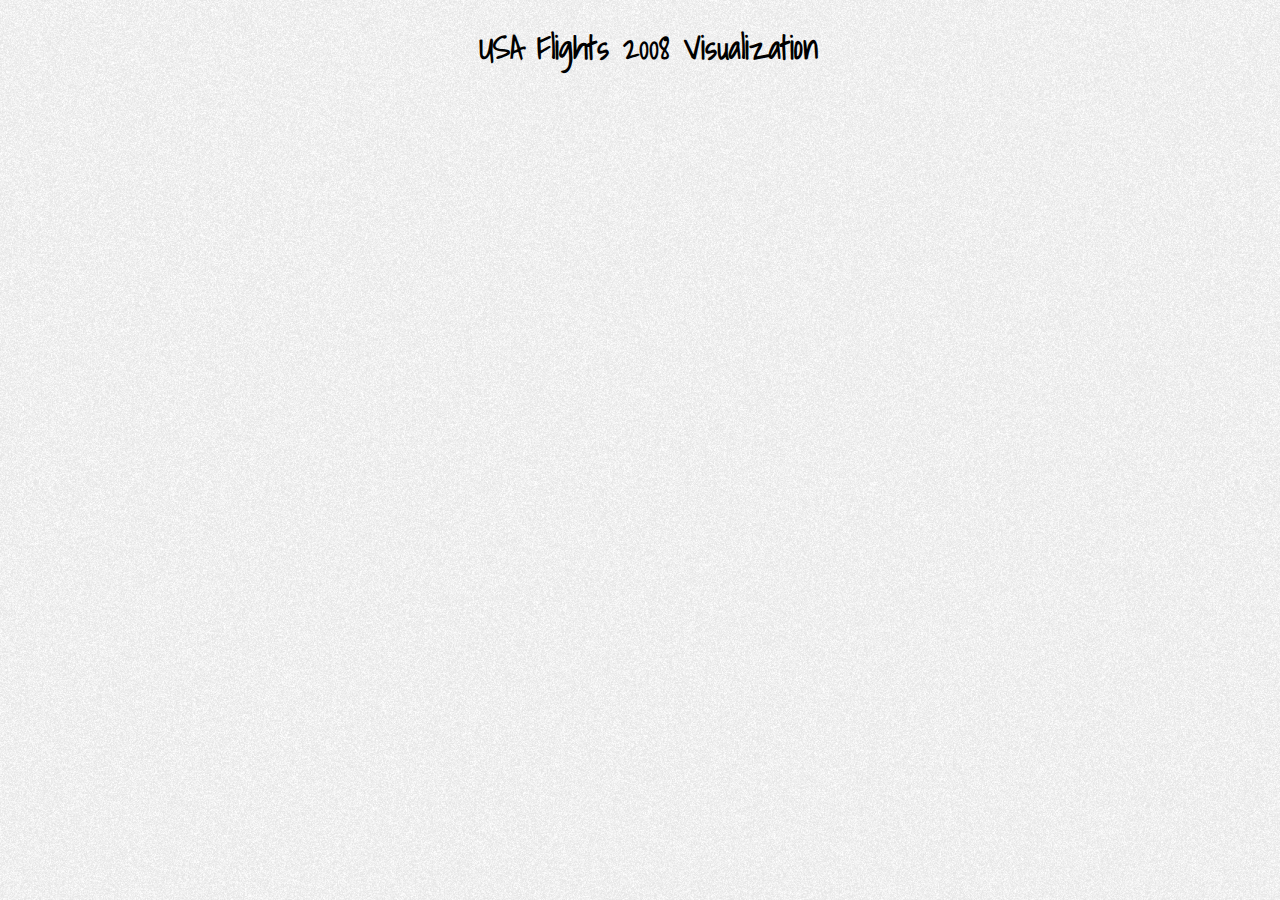
<file: index.html>
<!DOCTYPE html>
<meta charset="utf-8">
<style>

.background {
  fill: none;
  pointer-events: all;
}

#states {
  fill: #aaa;
}

#states .active {
  fill: orange;
}

#state-borders {
  fill: none;
  stroke: #fff;
  stroke-width: 1.5px;
  stroke-linejoin: round;
  stroke-linecap: round;
  pointer-events: none;
}

</style>
<body>
<h1 style="text-align: center; font-family: 'Shadows Into Light', cursive; color: black">USA Flights 2008 Visualization</h1>
<script src="http://d3js.org/d3.v3.min.js"></script>
<script src="http://d3js.org/topojson.v1.min.js"></script>
<script src="http://dimplejs.org/dist/dimple.v2.1.2.min.js"></script>
<script src="http://underscorejs.org/underscore-min.js"></script>
<link rel="stylesheet" type="text/css" href="css/main.css">
<link href='http://fonts.googleapis.com/css?family=Shadows+Into+Light' rel='stylesheet' type='text/css'>

<script>

var width = 770,
    height = 500,
    centered;

var div = d3.select("body").append("div")   
    .attr("class", "tooltip")               
    .style("opacity", 0);

var projection = d3.geo.albersUsa()
    .scale(1070)
    .translate([width / 2, height / 2]);

var path = d3.geo.path()
    .projection(projection);

var svg = d3.select("body").append("svg")
    .attr("width", width)
    .attr("height", height)
    .attr("id", "mapmain")

svg.append("rect")
    .attr("class", "background")
    .attr("width", width)
    .attr("height", height)
    .on("click", clicked);

var svg2 = d3.select("body").append("svg")
    .attr("width", 50 +width/1.4)
    .attr("height", height)
    .attr("id", "charts");

var g  = svg.append("g");
var g2 = svg.append("g").attr("id", "airports"); 
var g3 = svg.append("g").attr("id", "alllinks");
var selectedAirport = null;

d3.json("/data/us.json", function(error, us) {
    d3.csv("data/links.csv", function(links){  
        d3.csv("data/city.csv", function(data) {
            g.append("g")
                .attr("id", "states")
                .selectAll("path")
                .data(topojson.feature(us, us.objects.states).features)
                .enter().append("path")
                .attr("d", path)
                .on("click", clicked);

            g.append("path")
                .datum(topojson.mesh(us, us.objects.states, function(a, b) { return a !== b; }))
                .attr("id", "state-borders")
                .attr("d", path);
            data.forEach(function(d) { d.outboundFreq = +d.outboundFreq; });
                var maxFreq = d3.max(data, function(d) { return d.outboundFreq; });
                var minFreq = d3.min(data, function(d) { return d.outboundFreq; });
                var scaleRadius = d3.scale.pow().exponent(.3)
                    .domain([minFreq, maxFreq])
                    .range([0.1, 7]);
                links.forEach(function(d) {links.freq = + links.freq});
                var maxLinkFreq = d3.max(links, function(d) { return d.freq; });
                var minLinkFreq = d3.min(links, function(d) { return d.freq; });

                var scaleLink = d3.scale.pow().exponent(2)
                        .domain([minLinkFreq, maxLinkFreq])
                        .range([1, 5]);
              
                g2.selectAll("circle")
                   .data(data)
                   .enter()
                   .append("circle")
                   .attr("cx",         function(d) { return projection([d.long, d.lat])[0]; })
                   .attr("cy",         function(d) { return projection([d.long, d.lat])[1]; })
                   .attr("r",          function(d) { return scaleRadius(d.outboundFreq); })
                   .attr("city",       function(d) { return d.city; })
                   .attr("airport",    function(d) { return d.airport; })
                   .attr("freq",       function(d) { return d.outboundFreq; })
                   .attr("stateabbrv", function(d) { return d.state; })
                   .attr("id",         function(d) { return d.Var1; })
                   .style("fill", "steelblue")
                   .style("opacity", 0.75)
                   
                    
                g2.selectAll("circle")
                    .on("mouseover", function(d) {
                        div.transition()        
                            .duration(200)      
                            .style("opacity", .9);      
                        div.html("<b>City: </b>" + d.city + ", " +  d.state + "<br/>" +  "<b>Origin flights: </b>" + d.inboundFreq + "<br/>" +  "<b>Destination flights: </b>" + d.outboundFreq + "<br/>" + "<b>Airport: </b>" + d.airport)  
                            .style("left", (d3.event.pageX) + "px")     
                            .style("top", (d3.event.pageY - 28) + "px");    
                        d3.select(this).style("fill", "black");
                    })
                    .on("mouseout", function(d) {       
                        div.transition()        
                            .duration(500)      
                            .style("opacity", 0);
                        d3.select(this).style("fill", "steelblue");
                    })
                    .on("click", function(current) {

                      if (selectedAirport != current) {
                        var dataChartOutbound = links.filter(function(d) { return current.Var1 == d.from; })
                                                     .map(function(d) {   
                                                        var obj = {};
                                                        obj.freq = d.freq;
                                                        obj.airport = d.to;
                                                        obj.ftype = "Outbound flights";
                                                        return obj;
                                                     })
                                                     .sort(compare).slice(1,20);
                        var dataChartInbound = links.filter(function(d) { return current.Var1 == d.to; })
                                                    .map(function(d) {
                                                      var obj = {};
                                                      obj.freq = d.freq;
                                                      obj.airport = d.from;
                                                      obj.ftype = "Inbound flights";
                                                      return obj;
                                                    })
                                                    .sort(compare).slice(1,20);

                        var dataChart = dataChartInbound.concat(dataChartOutbound);
                        svg2.selectAll('*').remove();
                        console.log(dataChart);
                        var myChart = new dimple.chart(svg2, dataChart);
                        myChart.setBounds(80, 30, width/1.5, height - 70)
                        var x = myChart.addMeasureAxis("x", "freq");
                        var y = myChart.addCategoryAxis("y", ["airport", "ftype"]);
                        myChart.addSeries("ftype", dimple.plot.bar);
                        myChart.addLegend(60, 10, 400, 20, "right");
                        myChart.draw();
                        y.titleShape.text("Airports Abbreviation");
                        x.titleShape.text("Frequency")

                        selectedAirport = current;
                        g3.selectAll("path").remove();
                        var redraw = new Set();
                        g3.selectAll(".linkg")
                            .data(links.filter(function(d) {
                              if (current.Var1 == d.from || current.Var1 == d.to) {
                                redraw.add(d.to);
                                return true;
                              }
                              return false;
                            }))
                            .enter()
                            .append("path")
                            .attr("class", function(d) {
                                return "link " + "from" + d.from + " to" + d.to;
                            })
                            .attr("id" ,function(d) {
                                return "link" + "to" + d.to; 
                            })      
                            .attr("d", function(d) {
                                try {
                                    var s = projection([d.fromlong, d.fromlat]);
                                    var t = projection([d.tolong, d.tolat]);
                                    var sx = s[0], sy = s[1], tx = t[0], ty = t[1];
                                    dx = tx - sx, dy = ty - sy,
                                    dr = 2 * Math.sqrt(dx * dx + dy * dy);
                                    return "M" + sx + "," + sy + "A" + dr + "," + dr + " 0 0,1 " + tx + "," + ty;
                                }
                                catch(err)
                                {
                                    return;
                                }
                            })
                            .style("stroke", "grey")
                            .style("stroke-width", function(d) { 
                                return scaleLink(d.freq); 
                            });

                        g3.selectAll(".from" + current.Var1 + ":not(.pathlabel)")
                            .transition()
                            .duration(500)
                            .style("stroke", "green")
                            .style("stroke-opacity", "1");
                        
                        g3.selectAll(".to" + current.Var1 + ":not(.pathlabel)")
                            .transition()
                            .duration(500)
                            .style("stroke", "red")
                            .style("stroke-opacity", "1");
                       
                        // Redraw circle part
                        /*var elements = g2.selectAll('circle')
                            .filter(function(d,i) { return redraw.has(d.Var1); });

                        var reDraw = elements.data();
                        elements.remove();
                        
                        console.log(reDraw);*/
                      }
                    });
        })
    })
});

function compare(a, b) {
  if (a.airport < b.airport)
     return -1;
  if (a.airport > b.airport)
    return 1;
  return 0;
}

function clicked(d) {
  var x, y, k;
  console.log(d);
  if (d && centered !== d) {
    var centroid = path.centroid(d);
    x = centroid[0];
    y = centroid[1];
    k = 4;
    centered = d;
  } else {
    x = width / 2;
    y = height / 2;
    k = 1;
    centered = null;
  }

  g.selectAll("path")
      .classed("active", centered && function(d) { return d === centered; });

  g2.selectAll("circle")
      .classed("active", centered && function(d) { return d === centered; });


  g.transition()
      .duration(750)
      .attr("transform", "translate(" + width / 2 + "," + height / 2 + ")scale(" + k + ")translate(" + -x + "," + -y + ")")
      .style("stroke-width", 1.5 / k + "px");
  g2.transition()
      .duration(750)
      .attr("transform", "translate(" + width / 2 + "," + height / 2 + ")scale(" + k + ")translate(" + -x + "," + -y + ")")
      .style("stroke-width", 1.5 / k + "px");

  g3.transition()
      .duration(750)
      .attr("transform", "translate(" + width / 2 + "," + height / 2 + ")scale(" + k + ")translate(" + -x + "," + -y + ")")
      .style("stroke-width", 1.5 / k + "px");

}

</script>
</file>
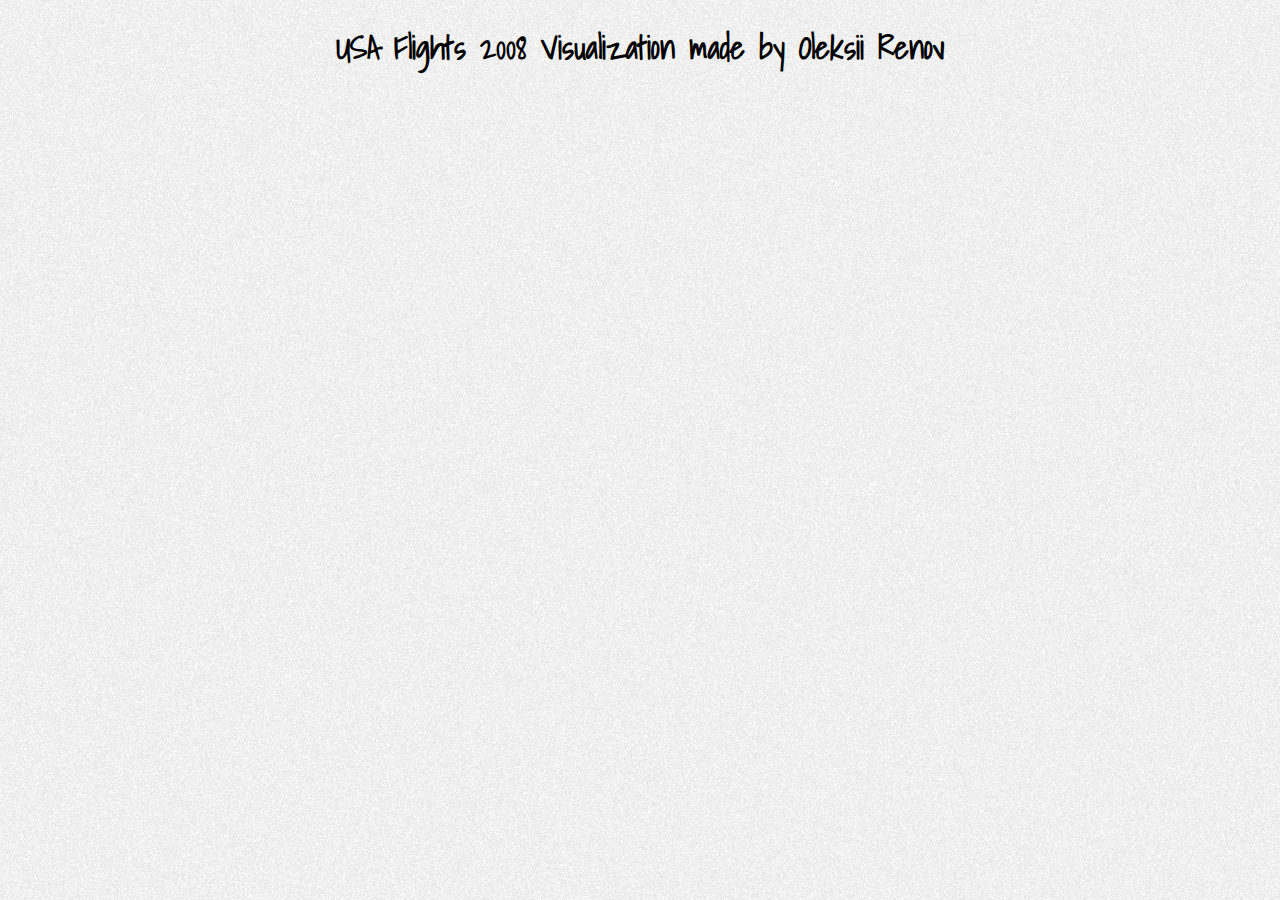
<file: flights/index.html>
<!DOCTYPE html>
<meta charset="utf-8">
<style>


</style>
<body>
<h1 style="text-align: center; font-family: 'Shadows Into Light', cursive; color: black">USA Flights 2008 Visualization made by Oleksii Renov</h1>
<script src="http://d3js.org/d3.v3.min.js"></script>
<script src="http://d3js.org/topojson.v1.min.js"></script>
<link rel="stylesheet" type="text/css" href="css/main.css">
<link href='http://fonts.googleapis.com/css?family=Shadows+Into+Light' rel='stylesheet' type='text/css'>
<script type="text/javascript">

    var div = d3.select("body").append("div")   
        .attr("class", "tooltip")               
        .style("opacity", 0);
    var w = 1200;
    var h = 600;
    var projection = d3.geo.albersUsa()
            .translate([w/2, h/2])
            .scale([1300]);
    var path = d3.geo.path()
            .projection(projection);
    var svg = d3.select("body")
            .append("svg")
            .attr("width", w)
            .attr("align", "center")
            .attr("height", h);
    d3.json("data/us-states.json", function(json) {  
        d3.csv("data/links.csv", function(links){  
            d3.csv("data/city.csv", function(data) {
                svg.selectAll("path")
                    .data(json.features)
                    .enter()
                    .append("path")
                    .attr("d", path)
                    .attr("style", function(d){
                        return d.properties.name;
                    });
            
                data.forEach(function(d) { d.Freq = +d.Freq; });
                var maxFreq = d3.max(data, function(d) { 
                    return d.Freq; 
                });
                var minFreq = d3.min(data, function(d) { 
                    return d.Freq; 
                });
                var scaleRadius = d3.scale.log()
                        .domain([minFreq, maxFreq])
                        .range([0.1, 7]);
                links.forEach(function(d) {links.freq = + links.freq});
                var maxLinkFreq = d3.max(links, function(d) {
                    return d.freq;
                });
                var minLinkFreq = d3.min(links, function(d) {
                    return d.freq;
                });

                var scaleLink = d3.scale.linear()
                        .domain([minLinkFreq, maxLinkFreq])
                        .range([1, 14]);
                var link = svg.selectAll(".link")
                    .data(links)
                    .enter().append("g")
                    .attr("class", "linkg");
                svg.selectAll(".linkg")
                    .data(links)
                    .append("path")
                    .attr("class", function(d) {
                        return "link " + "from" + d.from + " to" + d.to;
                      })
                    .attr("id" ,function(d) {
                        return "link" + "to" + d.to; 
                      })      
                    .attr("d", function(d) {
                        try {
                                var s = projection([d.fromlong, d.fromlat]);
                                var t = projection([d.tolong, d.tolat]);
                                var sx = s[0], sy = s[1], tx = t[0], ty = t[1];
                                dx = tx - sx, dy = ty - sy,
                                dr = 2 * Math.sqrt(dx * dx + dy * dy);
                                return "M" + sx + "," + sy + "A" + dr + "," + dr + " 0 0,1 " + tx + "," + ty;
                        }
                        catch(err)
                        {
                            return;
                        }
                      })
                    .style("stroke", "grey")
                    .style("stroke-width", function(d) { 
                        return scaleLink(d.freq); 
                    });

                svg.selectAll("circle")
                   .data(data)
                   .enter()
                   .append("circle")
                   .attr("cx", function(d) {
                           return projection([d.long, d.lat])[0];
                   })
                   .attr("cy", function(d) {
                           return projection([d.long, d.lat])[1];
                   })
                   .attr("r", function(d){return scaleRadius(d.Freq);})
                   .attr("city", function(d){return d.city;})
                   .attr("airport", function(d){return d.airport;})
                   .attr("freq", function(d){return d.Freq;})
                   .attr("stateabbrv", function(d){return d.state;})
                   .attr("id", function(d) {return d.Var1;})
                   .style("fill", "steelblue")
                   .style("opacity", 0.75)
                   
                    
                svg.selectAll("circle")
                    .on("mouseover", function(d) {
                        div.transition()        
                            .duration(200)      
                            .style("opacity", .9);      
                        div.html("<b>State: </b>" + d.State + "<br/>" + "<b>City: </b> " + d.city + "<br/>"  +  "<b>Number of flights: </b>" + d.Freq + "<br/>" + "<b>Airport: </b>" + d.airport )  
                            .style("left", (d3.event.pageX) + "px")     
                            .style("top", (d3.event.pageY - 28) + "px");    

                        d3.selectAll(".from" + d.Var1 + ":not(.pathlabel)")
                            .transition()
                            .duration(500)
                            .style("stroke", "green")
                            .style("stroke-opacity", "1");
                        
                        d3.selectAll(".to" + d.Var1 + ":not(.pathlabel)")
                            .transition()
                            .duration(500)
                            .style("stroke", "orange")
                            .style("stroke-opacity", "1");

                        d3.select(this).style("fill", "black");
                    })
                    .on("mouseout", function(d) {       
                        div.transition()        
                            .duration(500)      
                            .style("opacity", 0); 
                        
                        d3.selectAll(".from" + d.Var1 + ":not(.pathlabel)")
                            .transition()
                            .duration(500)
                            .style("stroke", "grey")
                            .style("stroke-opacity", ".1");
                        

                        d3.selectAll(".to" + d.Var1 + ":not(.pathlabel)")
                            .transition()
                            .duration(500)
                            .style("stroke", "grey")
                            .style("stroke-opacity", ".1");

                        d3.select(this).style("fill", "steelblue");

                    });
            });

        });
    });
            
</script>
</file>
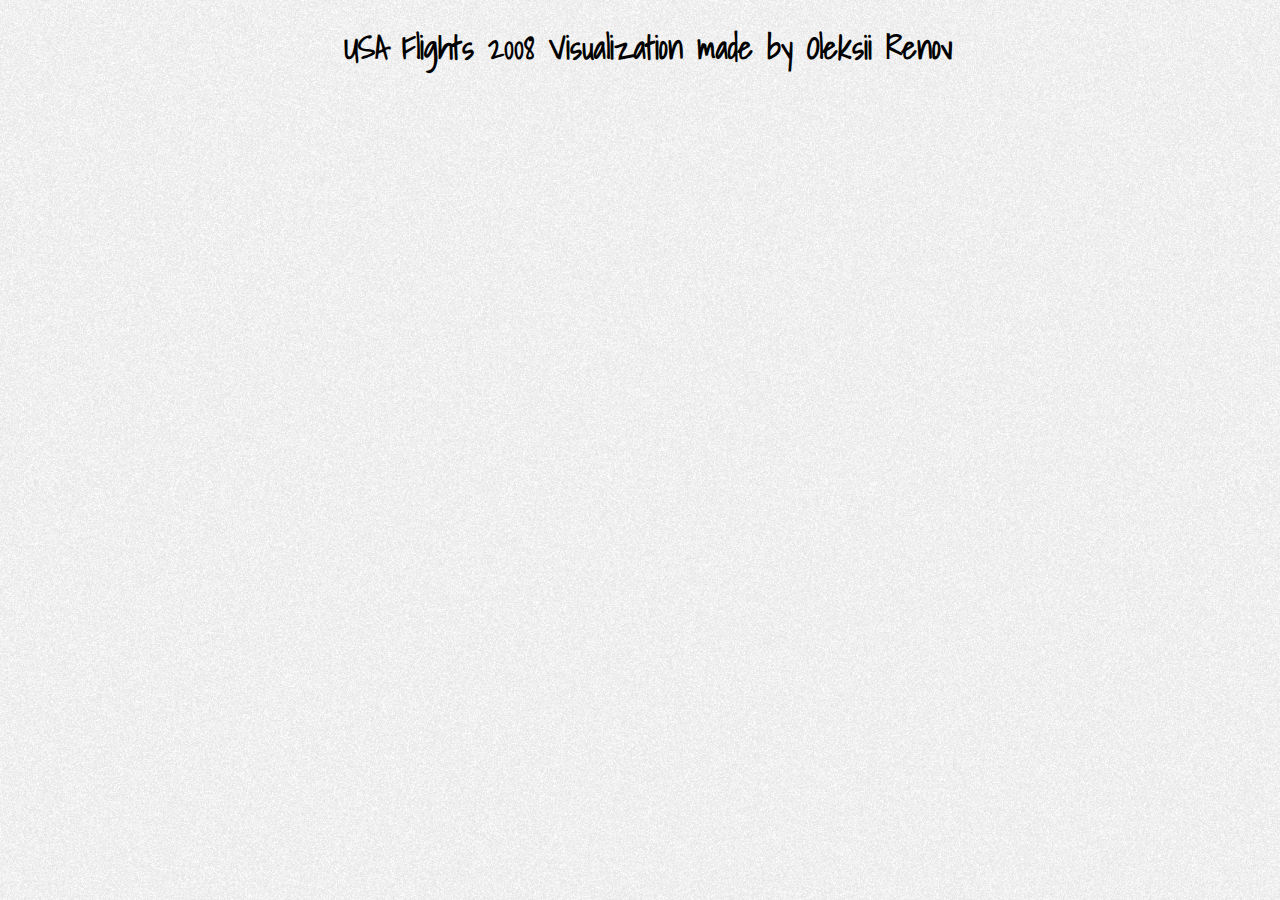
<file: index_1.html>
<!DOCTYPE html>
<meta charset="utf-8">
<style>


</style>
<body>
<h1 style="text-align: center; font-family: 'Shadows Into Light', cursive; color: black">USA Flights 2008 Visualization made by Oleksii Renov</h1>
<script src="http://d3js.org/d3.v3.min.js"></script>
<script src="http://d3js.org/topojson.v1.min.js"></script>
<link rel="stylesheet" type="text/css" href="css/main.css">
<link href='http://fonts.googleapis.com/css?family=Shadows+Into+Light' rel='stylesheet' type='text/css'>
<script type="text/javascript">

    var div = d3.select("body").append("div")   
        .attr("class", "tooltip")               
        .style("opacity", 0);
    var w = 1200;
    var h = 600;
    var projection = d3.geo.albersUsa()
            .translate([w/2, h/2])
            .scale([1300]);
    var path = d3.geo.path()
            .projection(projection);
    var svg = d3.select("body")
            .append("svg")
            .attr("width", w)
            .attr("align", "center")
            .attr("height", h);
    d3.json("data/us-states.json", function(json) {  
        d3.csv("data/links.csv", function(links){  
            d3.csv("data/city.csv", function(data) {
                svg.selectAll("path")
                    .data(json.features)
                    .enter()
                    .append("path")
                    .attr("d", path)
                    .attr("style", function(d){
                        return d.properties.name;
                    });
                data.forEach(function(d) { d.outboundFreq = +d.outboundFreq; });
                var maxFreq = d3.max(data, function(d) { 
                    return d.outboundFreq; 
                });
                var minFreq = d3.min(data, function(d) { 
                    return d.outboundFreq; 
                });
                var scaleRadius = d3.scale.log()
                        .domain([minFreq, maxFreq])
                        .range([0.1, 7]);
                links.forEach(function(d) {links.freq = + links.freq});
                var maxLinkFreq = d3.max(links, function(d) {
                    return d.freq;
                });
                var minLinkFreq = d3.min(links, function(d) {
                    return d.freq;
                });

                var scaleLink = d3.scale.linear()
                        .domain([minLinkFreq, maxLinkFreq])
                        .range([1, 14]);
                var link = svg.selectAll(".link")
                    .data(links)
                    .enter().append("g")
                    .attr("class", "linkg");
                svg.selectAll(".linkg")
                    .data(links)
                    .append("path")
                    .attr("class", function(d) {
                        return "link " + "from" + d.from + " to" + d.to;
                      })
                    .attr("id" ,function(d) {
                        return "link" + "to" + d.to; 
                      })      
                    .attr("d", function(d) {
                        try {
                                var s = projection([d.fromlong, d.fromlat]);
                                var t = projection([d.tolong, d.tolat]);
                                var sx = s[0], sy = s[1], tx = t[0], ty = t[1];
                                dx = tx - sx, dy = ty - sy,
                                dr = 2 * Math.sqrt(dx * dx + dy * dy);
                                return "M" + sx + "," + sy + "A" + dr + "," + dr + " 0 0,1 " + tx + "," + ty;
                        }
                        catch(err)
                        {
                            return;
                        }
                      })
                    .style("stroke", "grey")
                    .style("stroke-width", function(d) { 
                        return scaleLink(d.freq); 
                    });

                svg.selectAll("circle")
                   .data(data)
                   .enter()
                   .append("circle")
                   .attr("cx", function(d) {
                           return projection([d.long, d.lat])[0];
                   })
                   .attr("cy", function(d) {
                           return projection([d.long, d.lat])[1];
                   })
                   .attr("r", function(d){
                        return scaleRadius(d.outboundFreq);
                   })
                   .attr("city", function(d){return d.city;})
                   .attr("airport", function(d){return d.airport;})
                   .attr("freq", function(d){return d.outboundFreq;})
                   .attr("stateabbrv", function(d){return d.state;})
                   .attr("id", function(d) {return d.Var1;})
                   .style("fill", "steelblue")
                   .style("opacity", 0.75)
                   
                    
                svg.selectAll("circle")
                    .on("mouseover", function(d) {
                        div.transition()        
                            .duration(200)      
                            .style("opacity", .9);      
                        div.html("<b>City: </b>" + d.city + ", " +  d.state + "<br/>" +  "<b>Origin flights: </b>" + d.inboundFreq + "<br/>" +  "<b>Destination flights: </b>" + d.outboundFreq + "<br/>" + "<b>Airport: </b>" + d.airport)  
                            .style("left", (d3.event.pageX) + "px")     
                            .style("top", (d3.event.pageY - 28) + "px");    

                        d3.selectAll(".from" + d.Var1 + ":not(.pathlabel)")
                            .transition()
                            .duration(500)
                            .style("stroke", "green")
                            .style("stroke-opacity", "1");
                        
                        d3.selectAll(".to" + d.Var1 + ":not(.pathlabel)")
                            .transition()
                            .duration(500)
                            .style("stroke", "orange")
                            .style("stroke-opacity", "1");

                        d3.select(this).style("fill", "black");
                    })
                    .on("mouseout", function(d) {       
                        div.transition()        
                            .duration(500)      
                            .style("opacity", 0); 
                        
                        d3.selectAll(".from" + d.Var1 + ":not(.pathlabel)")
                            .transition()
                            .duration(500)
                            .style("stroke", "grey")
                            .style("stroke-opacity", ".1");
                        

                        d3.selectAll(".to" + d.Var1 + ":not(.pathlabel)")
                            .transition()
                            .duration(500)
                            .style("stroke", "grey")
                            .style("stroke-opacity", ".1");

                        d3.select(this).style("fill", "steelblue");

                    });

                    
                    
                    var legend = svg.selectAll(".legend")
                        .data(keys.slice().reverse())
                        .enter().append("g")
                        .attr("class", "legend")
                        .attr("transform", function(d, i) { return "translate(0," + i * 20 + ")"; });

                    legend.append("rect")
                        .attr("x", width - 18)
                        .attr("width", 18)
                        .attr("height", 18)
                        .style("fill", color)
                        .style("stroke", "black")
                        .style("stroke-width", 1);

                    legend.append("text")
                        .attr("x", width - 24)
                        .attr("y", 9)
                        .attr("dy", ".35em")
                        .style("text-anchor", "end")
                        .text(function(d) { return d; });
                });

        });
    });
            
</script>
</file>
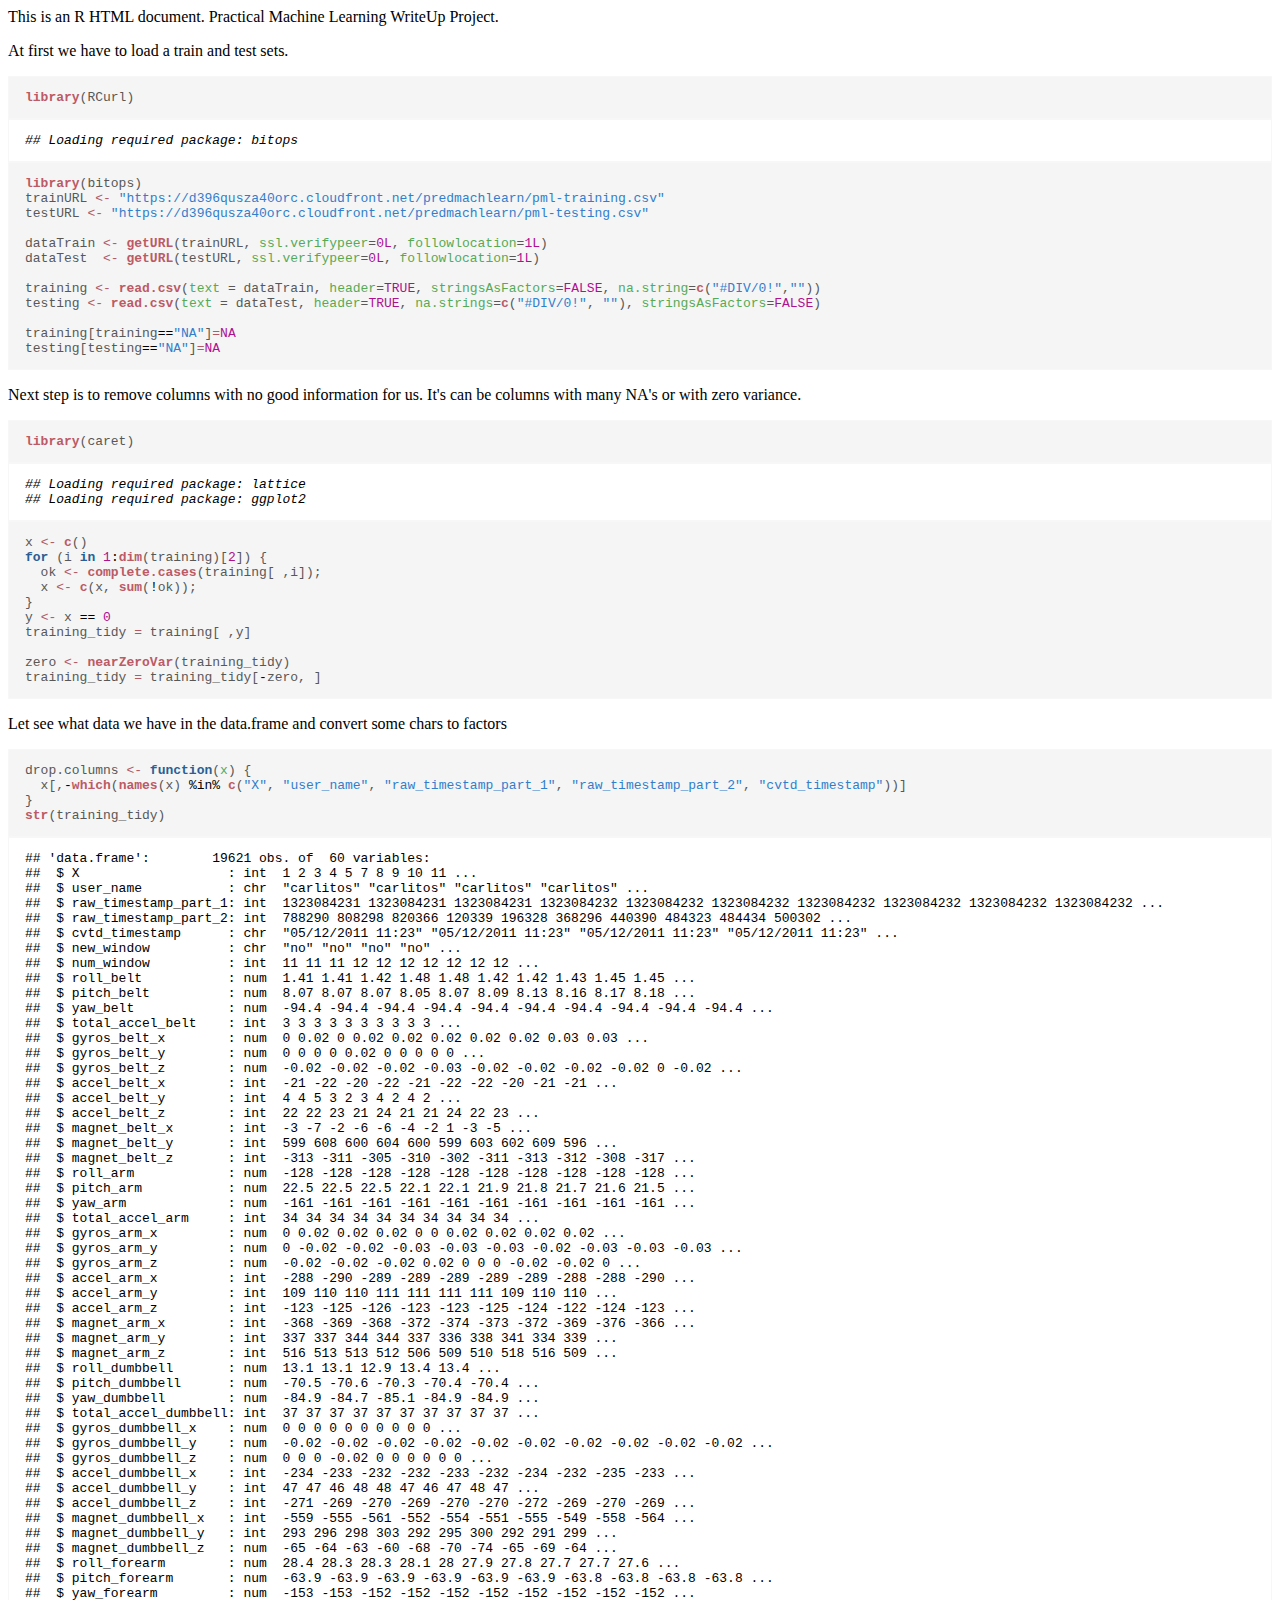
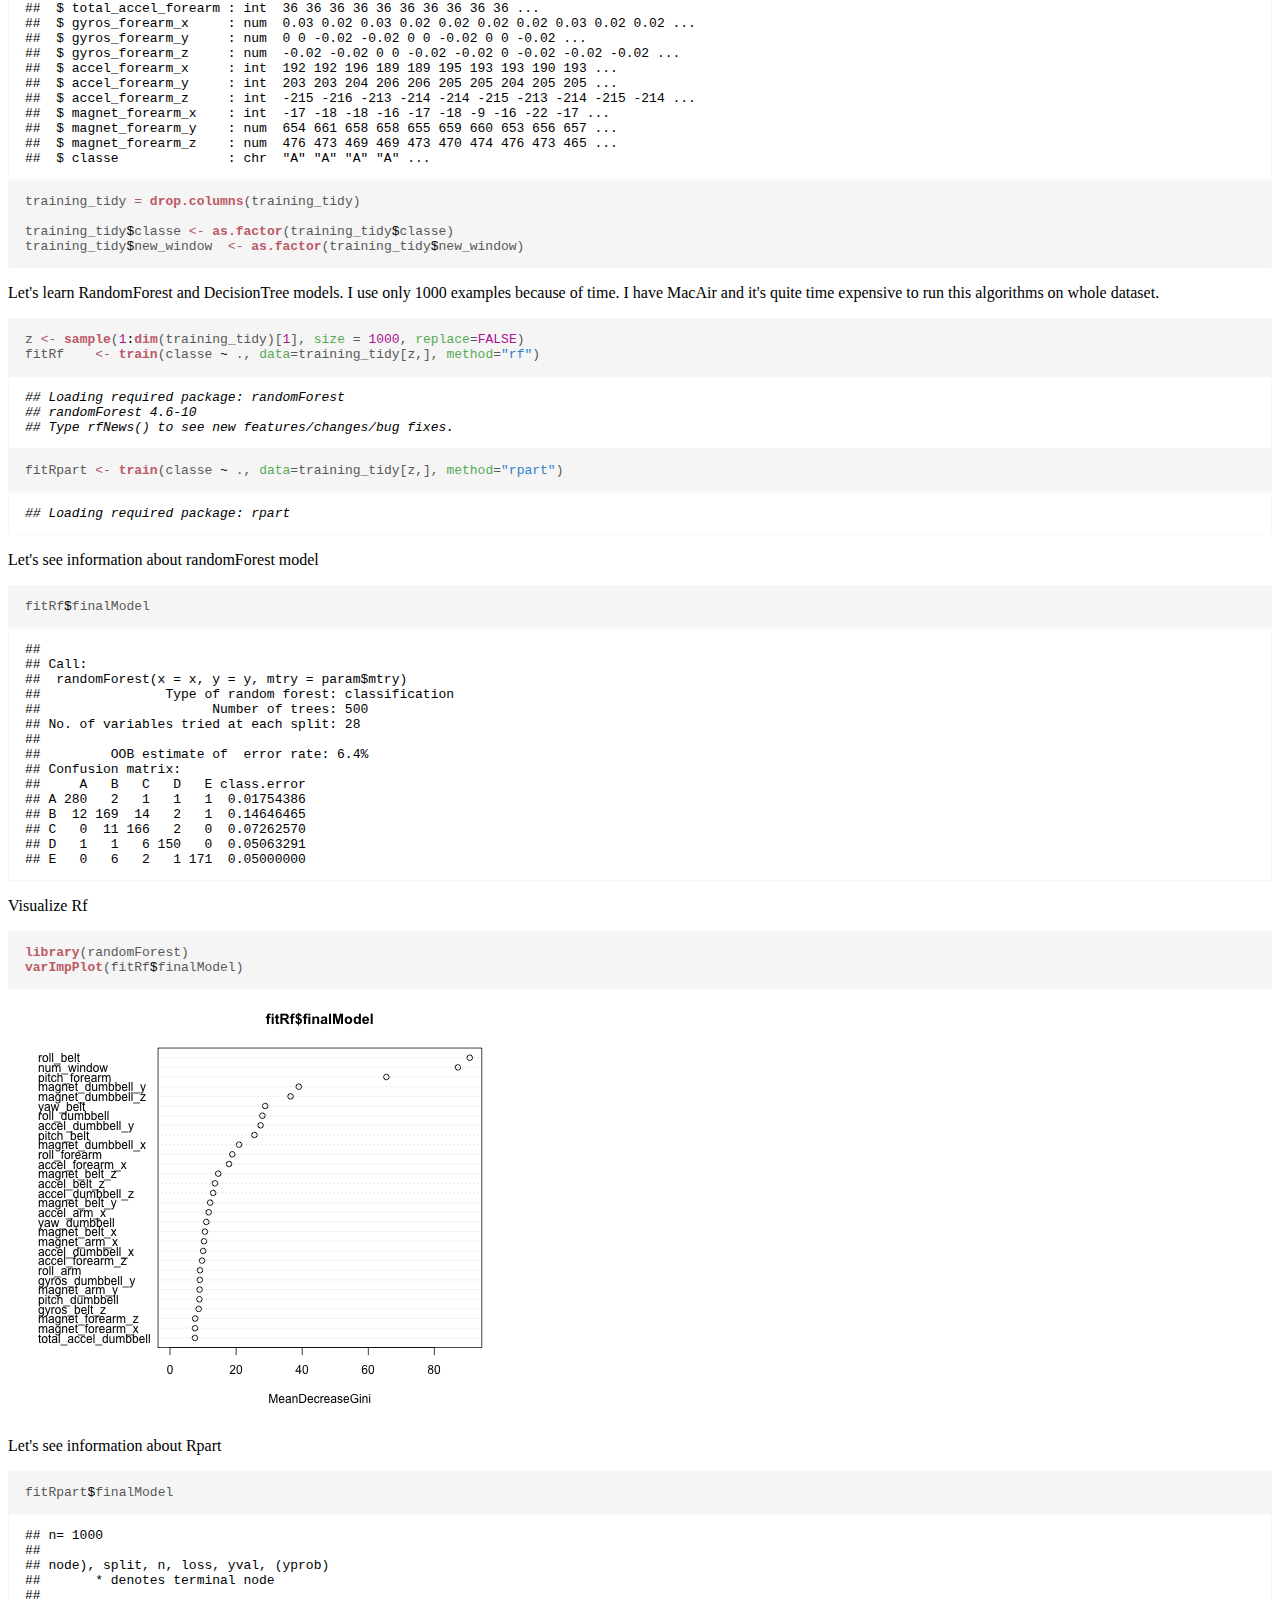
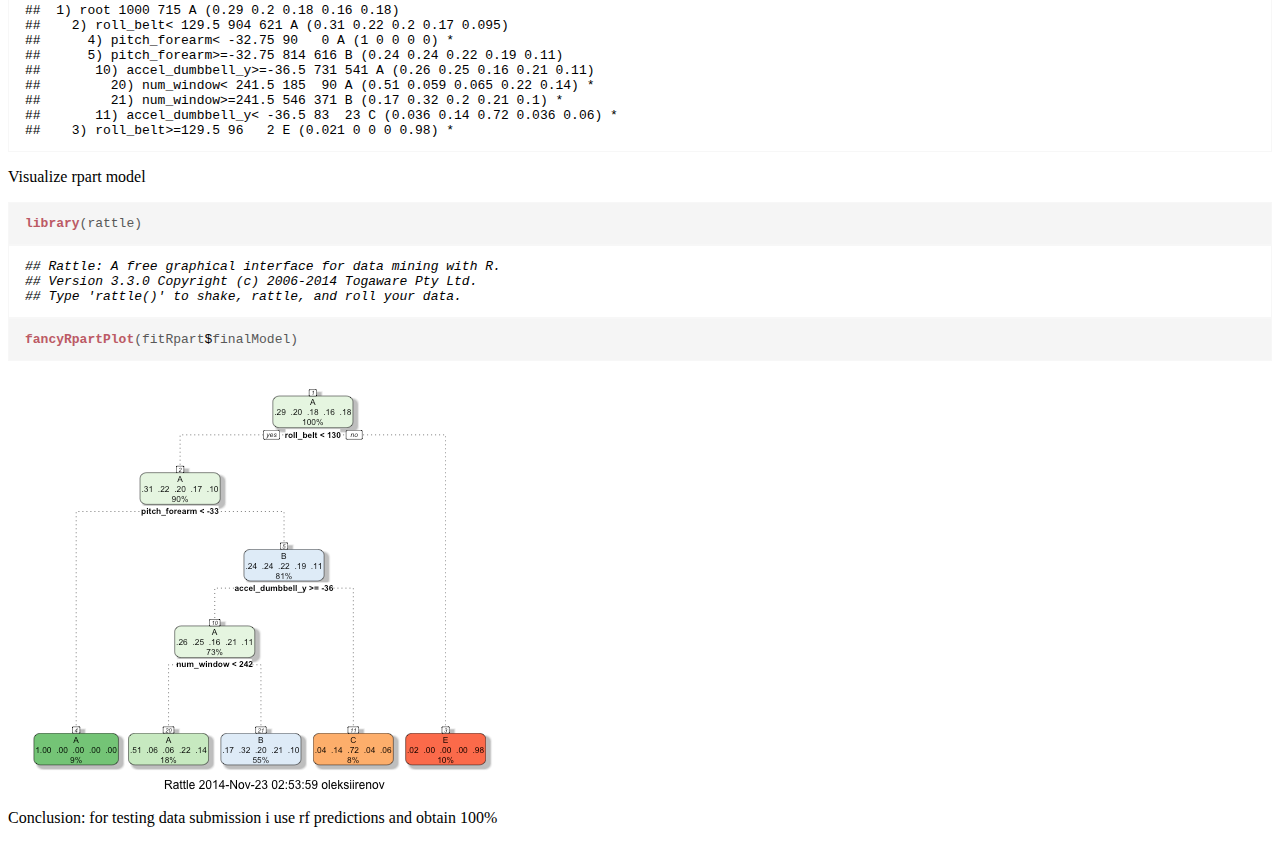
<file: ml.html>
<!-- saved from url=(0046)file://localhost/Users/oleksiirenov/index.html -->
<html><head><meta http-equiv="Content-Type" content="text/html; charset=ISO-8859-1">
<style type="text/css">
.knitr.inline {
  background-color: #f7f7f7;
  border:solid 1px #B0B0B0;
}
.error {
	font-weight: bold;
	color: #FF0000;
},
.warning {
	font-weight: bold;
}
.message {
	font-style: italic;
}
.source, .output, .warning, .error, .message {
	padding: 0em 1em;
  border:solid 1px #F7F7F7;
}
.source {
  background-color: #f5f5f5;
}
.rimage.left {
  text-align: left;
}
.rimage.right {
  text-align: right;
}
.rimage.center {
  text-align: center;
}
.hl.num {
  color: #AF0F91;
}
.hl.str {
  color: #317ECC;
}
.hl.com {
  color: #AD95AF;
  font-style: italic;
}
.hl.opt {
  color: #000000;
}
.hl.std {
  color: #585858;
}
.hl.kwa {
  color: #295F94;
  font-weight: bold;
}
.hl.kwb {
  color: #B05A65;
}
.hl.kwc {
  color: #55aa55;
}
.hl.kwd {
  color: #BC5A65;
  font-weight: bold;
}
</style>
<title>Practical Machine Learning</title>
</head>

<body>

<p>This is an R HTML document. Practical Machine Learning WriteUp Project.</p>
<p>At first we have to load a train and test sets.</p>

<div class="chunk" id="unnamed-chunk-1"><div class="rcode"><div class="source"><pre class="knitr r"><span class="hl kwd">library</span><span class="hl std">(RCurl)</span>
</pre></div>
<div class="message"><pre class="knitr r">## Loading required package: bitops
</pre></div>
<div class="source"><pre class="knitr r"><span class="hl kwd">library</span><span class="hl std">(bitops)</span>
<span class="hl std">trainURL</span> <span class="hl kwb">&lt;-</span> <span class="hl str">"https://d396qusza40orc.cloudfront.net/predmachlearn/pml-training.csv"</span>
<span class="hl std">testURL</span> <span class="hl kwb">&lt;-</span> <span class="hl str">"https://d396qusza40orc.cloudfront.net/predmachlearn/pml-testing.csv"</span>

<span class="hl std">dataTrain</span> <span class="hl kwb">&lt;-</span> <span class="hl kwd">getURL</span><span class="hl std">(trainURL,</span> <span class="hl kwc">ssl.verifypeer</span><span class="hl std">=</span><span class="hl num">0L</span><span class="hl std">,</span> <span class="hl kwc">followlocation</span><span class="hl std">=</span><span class="hl num">1L</span><span class="hl std">)</span>
<span class="hl std">dataTest</span>  <span class="hl kwb">&lt;-</span> <span class="hl kwd">getURL</span><span class="hl std">(testURL,</span> <span class="hl kwc">ssl.verifypeer</span><span class="hl std">=</span><span class="hl num">0L</span><span class="hl std">,</span> <span class="hl kwc">followlocation</span><span class="hl std">=</span><span class="hl num">1L</span><span class="hl std">)</span>

<span class="hl std">training</span> <span class="hl kwb">&lt;-</span> <span class="hl kwd">read.csv</span><span class="hl std">(</span><span class="hl kwc">text</span> <span class="hl std">= dataTrain,</span> <span class="hl kwc">header</span><span class="hl std">=</span><span class="hl num">TRUE</span><span class="hl std">,</span> <span class="hl kwc">stringsAsFactors</span><span class="hl std">=</span><span class="hl num">FALSE</span><span class="hl std">,</span> <span class="hl kwc">na.string</span><span class="hl std">=</span><span class="hl kwd">c</span><span class="hl std">(</span><span class="hl str">"#DIV/0!"</span><span class="hl std">,</span><span class="hl str">""</span><span class="hl std">))</span>
<span class="hl std">testing</span> <span class="hl kwb">&lt;-</span> <span class="hl kwd">read.csv</span><span class="hl std">(</span><span class="hl kwc">text</span> <span class="hl std">= dataTest,</span> <span class="hl kwc">header</span><span class="hl std">=</span><span class="hl num">TRUE</span><span class="hl std">,</span> <span class="hl kwc">na.strings</span><span class="hl std">=</span><span class="hl kwd">c</span><span class="hl std">(</span><span class="hl str">"#DIV/0!"</span><span class="hl std">,</span> <span class="hl str">""</span><span class="hl std">),</span> <span class="hl kwc">stringsAsFactors</span><span class="hl std">=</span><span class="hl num">FALSE</span><span class="hl std">)</span>

<span class="hl std">training[training</span><span class="hl opt">==</span><span class="hl str">"NA"</span><span class="hl std">]</span><span class="hl kwb">=</span><span class="hl num">NA</span>
<span class="hl std">testing[testing</span><span class="hl opt">==</span><span class="hl str">"NA"</span><span class="hl std">]</span><span class="hl kwb">=</span><span class="hl num">NA</span>
</pre></div>
</div></div>

<p>Next step is to remove columns with no good information for us. It's can be columns with many NA's or with zero variance.</p>

<div class="chunk" id="unnamed-chunk-2"><div class="rcode"><div class="source"><pre class="knitr r"><span class="hl kwd">library</span><span class="hl std">(caret)</span>
</pre></div>
<div class="message"><pre class="knitr r">## Loading required package: lattice
## Loading required package: ggplot2
</pre></div>
<div class="source"><pre class="knitr r"><span class="hl std">x</span> <span class="hl kwb">&lt;-</span> <span class="hl kwd">c</span><span class="hl std">()</span>
<span class="hl kwa">for</span> <span class="hl std">(i</span> <span class="hl kwa">in</span> <span class="hl num">1</span><span class="hl opt">:</span><span class="hl kwd">dim</span><span class="hl std">(training)[</span><span class="hl num">2</span><span class="hl std">]) {</span>
  <span class="hl std">ok</span> <span class="hl kwb">&lt;-</span> <span class="hl kwd">complete.cases</span><span class="hl std">(training[ ,i]);</span>
  <span class="hl std">x</span> <span class="hl kwb">&lt;-</span> <span class="hl kwd">c</span><span class="hl std">(x,</span> <span class="hl kwd">sum</span><span class="hl std">(</span><span class="hl opt">!</span><span class="hl std">ok));</span>
<span class="hl std">}</span>
<span class="hl std">y</span> <span class="hl kwb">&lt;-</span> <span class="hl std">x</span> <span class="hl opt">==</span> <span class="hl num">0</span>
<span class="hl std">training_tidy</span> <span class="hl kwb">=</span> <span class="hl std">training[ ,y]</span>

<span class="hl std">zero</span> <span class="hl kwb">&lt;-</span> <span class="hl kwd">nearZeroVar</span><span class="hl std">(training_tidy)</span>
<span class="hl std">training_tidy</span> <span class="hl kwb">=</span> <span class="hl std">training_tidy[</span><span class="hl opt">-</span><span class="hl std">zero, ]</span>
</pre></div>
</div></div>

<p> Let see what data we have in the data.frame and convert some chars to factors </p>

<div class="chunk" id="unnamed-chunk-3"><div class="rcode"><div class="source"><pre class="knitr r"><span class="hl std">drop.columns</span> <span class="hl kwb">&lt;-</span> <span class="hl kwa">function</span><span class="hl std">(</span><span class="hl kwc">x</span><span class="hl std">) {</span>
  <span class="hl std">x[,</span><span class="hl opt">-</span><span class="hl kwd">which</span><span class="hl std">(</span><span class="hl kwd">names</span><span class="hl std">(x)</span> <span class="hl opt">%in%</span> <span class="hl kwd">c</span><span class="hl std">(</span><span class="hl str">"X"</span><span class="hl std">,</span> <span class="hl str">"user_name"</span><span class="hl std">,</span> <span class="hl str">"raw_timestamp_part_1"</span><span class="hl std">,</span> <span class="hl str">"raw_timestamp_part_2"</span><span class="hl std">,</span> <span class="hl str">"cvtd_timestamp"</span><span class="hl std">))]</span>
<span class="hl std">}</span>
<span class="hl kwd">str</span><span class="hl std">(training_tidy)</span>
</pre></div>
<div class="output"><pre class="knitr r">## 'data.frame':	19621 obs. of  60 variables:
##  $ X                   : int  1 2 3 4 5 7 8 9 10 11 ...
##  $ user_name           : chr  "carlitos" "carlitos" "carlitos" "carlitos" ...
##  $ raw_timestamp_part_1: int  1323084231 1323084231 1323084231 1323084232 1323084232 1323084232 1323084232 1323084232 1323084232 1323084232 ...
##  $ raw_timestamp_part_2: int  788290 808298 820366 120339 196328 368296 440390 484323 484434 500302 ...
##  $ cvtd_timestamp      : chr  "05/12/2011 11:23" "05/12/2011 11:23" "05/12/2011 11:23" "05/12/2011 11:23" ...
##  $ new_window          : chr  "no" "no" "no" "no" ...
##  $ num_window          : int  11 11 11 12 12 12 12 12 12 12 ...
##  $ roll_belt           : num  1.41 1.41 1.42 1.48 1.48 1.42 1.42 1.43 1.45 1.45 ...
##  $ pitch_belt          : num  8.07 8.07 8.07 8.05 8.07 8.09 8.13 8.16 8.17 8.18 ...
##  $ yaw_belt            : num  -94.4 -94.4 -94.4 -94.4 -94.4 -94.4 -94.4 -94.4 -94.4 -94.4 ...
##  $ total_accel_belt    : int  3 3 3 3 3 3 3 3 3 3 ...
##  $ gyros_belt_x        : num  0 0.02 0 0.02 0.02 0.02 0.02 0.02 0.03 0.03 ...
##  $ gyros_belt_y        : num  0 0 0 0 0.02 0 0 0 0 0 ...
##  $ gyros_belt_z        : num  -0.02 -0.02 -0.02 -0.03 -0.02 -0.02 -0.02 -0.02 0 -0.02 ...
##  $ accel_belt_x        : int  -21 -22 -20 -22 -21 -22 -22 -20 -21 -21 ...
##  $ accel_belt_y        : int  4 4 5 3 2 3 4 2 4 2 ...
##  $ accel_belt_z        : int  22 22 23 21 24 21 21 24 22 23 ...
##  $ magnet_belt_x       : int  -3 -7 -2 -6 -6 -4 -2 1 -3 -5 ...
##  $ magnet_belt_y       : int  599 608 600 604 600 599 603 602 609 596 ...
##  $ magnet_belt_z       : int  -313 -311 -305 -310 -302 -311 -313 -312 -308 -317 ...
##  $ roll_arm            : num  -128 -128 -128 -128 -128 -128 -128 -128 -128 -128 ...
##  $ pitch_arm           : num  22.5 22.5 22.5 22.1 22.1 21.9 21.8 21.7 21.6 21.5 ...
##  $ yaw_arm             : num  -161 -161 -161 -161 -161 -161 -161 -161 -161 -161 ...
##  $ total_accel_arm     : int  34 34 34 34 34 34 34 34 34 34 ...
##  $ gyros_arm_x         : num  0 0.02 0.02 0.02 0 0 0.02 0.02 0.02 0.02 ...
##  $ gyros_arm_y         : num  0 -0.02 -0.02 -0.03 -0.03 -0.03 -0.02 -0.03 -0.03 -0.03 ...
##  $ gyros_arm_z         : num  -0.02 -0.02 -0.02 0.02 0 0 0 -0.02 -0.02 0 ...
##  $ accel_arm_x         : int  -288 -290 -289 -289 -289 -289 -289 -288 -288 -290 ...
##  $ accel_arm_y         : int  109 110 110 111 111 111 111 109 110 110 ...
##  $ accel_arm_z         : int  -123 -125 -126 -123 -123 -125 -124 -122 -124 -123 ...
##  $ magnet_arm_x        : int  -368 -369 -368 -372 -374 -373 -372 -369 -376 -366 ...
##  $ magnet_arm_y        : int  337 337 344 344 337 336 338 341 334 339 ...
##  $ magnet_arm_z        : int  516 513 513 512 506 509 510 518 516 509 ...
##  $ roll_dumbbell       : num  13.1 13.1 12.9 13.4 13.4 ...
##  $ pitch_dumbbell      : num  -70.5 -70.6 -70.3 -70.4 -70.4 ...
##  $ yaw_dumbbell        : num  -84.9 -84.7 -85.1 -84.9 -84.9 ...
##  $ total_accel_dumbbell: int  37 37 37 37 37 37 37 37 37 37 ...
##  $ gyros_dumbbell_x    : num  0 0 0 0 0 0 0 0 0 0 ...
##  $ gyros_dumbbell_y    : num  -0.02 -0.02 -0.02 -0.02 -0.02 -0.02 -0.02 -0.02 -0.02 -0.02 ...
##  $ gyros_dumbbell_z    : num  0 0 0 -0.02 0 0 0 0 0 0 ...
##  $ accel_dumbbell_x    : int  -234 -233 -232 -232 -233 -232 -234 -232 -235 -233 ...
##  $ accel_dumbbell_y    : int  47 47 46 48 48 47 46 47 48 47 ...
##  $ accel_dumbbell_z    : int  -271 -269 -270 -269 -270 -270 -272 -269 -270 -269 ...
##  $ magnet_dumbbell_x   : int  -559 -555 -561 -552 -554 -551 -555 -549 -558 -564 ...
##  $ magnet_dumbbell_y   : int  293 296 298 303 292 295 300 292 291 299 ...
##  $ magnet_dumbbell_z   : num  -65 -64 -63 -60 -68 -70 -74 -65 -69 -64 ...
##  $ roll_forearm        : num  28.4 28.3 28.3 28.1 28 27.9 27.8 27.7 27.7 27.6 ...
##  $ pitch_forearm       : num  -63.9 -63.9 -63.9 -63.9 -63.9 -63.9 -63.8 -63.8 -63.8 -63.8 ...
##  $ yaw_forearm         : num  -153 -153 -152 -152 -152 -152 -152 -152 -152 -152 ...
##  $ total_accel_forearm : int  36 36 36 36 36 36 36 36 36 36 ...
##  $ gyros_forearm_x     : num  0.03 0.02 0.03 0.02 0.02 0.02 0.02 0.03 0.02 0.02 ...
##  $ gyros_forearm_y     : num  0 0 -0.02 -0.02 0 0 -0.02 0 0 -0.02 ...
##  $ gyros_forearm_z     : num  -0.02 -0.02 0 0 -0.02 -0.02 0 -0.02 -0.02 -0.02 ...
##  $ accel_forearm_x     : int  192 192 196 189 189 195 193 193 190 193 ...
##  $ accel_forearm_y     : int  203 203 204 206 206 205 205 204 205 205 ...
##  $ accel_forearm_z     : int  -215 -216 -213 -214 -214 -215 -213 -214 -215 -214 ...
##  $ magnet_forearm_x    : int  -17 -18 -18 -16 -17 -18 -9 -16 -22 -17 ...
##  $ magnet_forearm_y    : num  654 661 658 658 655 659 660 653 656 657 ...
##  $ magnet_forearm_z    : num  476 473 469 469 473 470 474 476 473 465 ...
##  $ classe              : chr  "A" "A" "A" "A" ...
</pre></div>
<div class="source"><pre class="knitr r"><span class="hl std">training_tidy</span> <span class="hl kwb">=</span> <span class="hl kwd">drop.columns</span><span class="hl std">(training_tidy)</span>

<span class="hl std">training_tidy</span><span class="hl opt">$</span><span class="hl std">classe</span> <span class="hl kwb">&lt;-</span> <span class="hl kwd">as.factor</span><span class="hl std">(training_tidy</span><span class="hl opt">$</span><span class="hl std">classe)</span>
<span class="hl std">training_tidy</span><span class="hl opt">$</span><span class="hl std">new_window</span>  <span class="hl kwb">&lt;-</span> <span class="hl kwd">as.factor</span><span class="hl std">(training_tidy</span><span class="hl opt">$</span><span class="hl std">new_window)</span>
</pre></div>
</div></div>

<p> Let's learn RandomForest and DecisionTree models. I use only 1000 examples because of time. I have MacAir and it's quite time expensive to run this algorithms on whole dataset. </p>

<div class="chunk" id="unnamed-chunk-4"><div class="rcode"><div class="source"><pre class="knitr r"><span class="hl std">z</span> <span class="hl kwb">&lt;-</span> <span class="hl kwd">sample</span><span class="hl std">(</span><span class="hl num">1</span><span class="hl opt">:</span><span class="hl kwd">dim</span><span class="hl std">(training_tidy)[</span><span class="hl num">1</span><span class="hl std">],</span> <span class="hl kwc">size</span> <span class="hl std">=</span> <span class="hl num">1000</span><span class="hl std">,</span> <span class="hl kwc">replace</span><span class="hl std">=</span><span class="hl num">FALSE</span><span class="hl std">)</span>
<span class="hl std">fitRf</span>    <span class="hl kwb">&lt;-</span> <span class="hl kwd">train</span><span class="hl std">(classe</span> <span class="hl opt">~</span> <span class="hl std">.,</span> <span class="hl kwc">data</span><span class="hl std">=training_tidy[z,],</span> <span class="hl kwc">method</span><span class="hl std">=</span><span class="hl str">"rf"</span><span class="hl std">)</span>
</pre></div>
<div class="message"><pre class="knitr r">## Loading required package: randomForest
## randomForest 4.6-10
## Type rfNews() to see new features/changes/bug fixes.
</pre></div>
<div class="source"><pre class="knitr r"><span class="hl std">fitRpart</span> <span class="hl kwb">&lt;-</span> <span class="hl kwd">train</span><span class="hl std">(classe</span> <span class="hl opt">~</span> <span class="hl std">.,</span> <span class="hl kwc">data</span><span class="hl std">=training_tidy[z,],</span> <span class="hl kwc">method</span><span class="hl std">=</span><span class="hl str">"rpart"</span><span class="hl std">)</span>
</pre></div>
<div class="message"><pre class="knitr r">## Loading required package: rpart
</pre></div>
</div></div>

<p> Let's see information about randomForest model </p>

<div class="chunk" id="unnamed-chunk-5"><div class="rcode"><div class="source"><pre class="knitr r"><span class="hl std">fitRf</span><span class="hl opt">$</span><span class="hl std">finalModel</span>
</pre></div>
<div class="output"><pre class="knitr r">## 
## Call:
##  randomForest(x = x, y = y, mtry = param$mtry) 
##                Type of random forest: classification
##                      Number of trees: 500
## No. of variables tried at each split: 28
## 
##         OOB estimate of  error rate: 6.4%
## Confusion matrix:
##     A   B   C   D   E class.error
## A 280   2   1   1   1  0.01754386
## B  12 169  14   2   1  0.14646465
## C   0  11 166   2   0  0.07262570
## D   1   1   6 150   0  0.05063291
## E   0   6   2   1 171  0.05000000
</pre></div>
</div></div>

<p>Visualize Rf</p>

<div class="chunk" id="unnamed-chunk-6"><div class="rcode"><div class="source"><pre class="knitr r"><span class="hl kwd">library</span><span class="hl std">(randomForest)</span>
<span class="hl kwd">varImpPlot</span><span class="hl std">(fitRf</span><span class="hl opt">$</span><span class="hl std">finalModel)</span>
</pre></div>
</div><div class="rimage default"><img src="./Practical Machine Learning_files/unnamed-chunk-6-1.png" title="plot of chunk unnamed-chunk-6" alt="plot of chunk unnamed-chunk-6" class="plot"></div></div>

<p> Let's see information about Rpart </p>

<div class="chunk" id="unnamed-chunk-7"><div class="rcode"><div class="source"><pre class="knitr r"><span class="hl std">fitRpart</span><span class="hl opt">$</span><span class="hl std">finalModel</span>
</pre></div>
<div class="output"><pre class="knitr r">## n= 1000 
## 
## node), split, n, loss, yval, (yprob)
##       * denotes terminal node
## 
##  1) root 1000 715 A (0.29 0.2 0.18 0.16 0.18)  
##    2) roll_belt&lt; 129.5 904 621 A (0.31 0.22 0.2 0.17 0.095)  
##      4) pitch_forearm&lt; -32.75 90   0 A (1 0 0 0 0) *
##      5) pitch_forearm&gt;=-32.75 814 616 B (0.24 0.24 0.22 0.19 0.11)  
##       10) accel_dumbbell_y&gt;=-36.5 731 541 A (0.26 0.25 0.16 0.21 0.11)  
##         20) num_window&lt; 241.5 185  90 A (0.51 0.059 0.065 0.22 0.14) *
##         21) num_window&gt;=241.5 546 371 B (0.17 0.32 0.2 0.21 0.1) *
##       11) accel_dumbbell_y&lt; -36.5 83  23 C (0.036 0.14 0.72 0.036 0.06) *
##    3) roll_belt&gt;=129.5 96   2 E (0.021 0 0 0 0.98) *
</pre></div>
</div></div>

<p>Visualize rpart model </p>

<div class="chunk" id="unnamed-chunk-8"><div class="rcode"><div class="source"><pre class="knitr r"><span class="hl kwd">library</span><span class="hl std">(rattle)</span>
</pre></div>
<div class="message"><pre class="knitr r">## Rattle: A free graphical interface for data mining with R.
## Version 3.3.0 Copyright (c) 2006-2014 Togaware Pty Ltd.
## Type 'rattle()' to shake, rattle, and roll your data.
</pre></div>
<div class="source"><pre class="knitr r"><span class="hl kwd">fancyRpartPlot</span><span class="hl std">(fitRpart</span><span class="hl opt">$</span><span class="hl std">finalModel)</span>
</pre></div>
</div><div class="rimage default"><img src="./Practical Machine Learning_files/unnamed-chunk-8-1.png" title="plot of chunk unnamed-chunk-8" alt="plot of chunk unnamed-chunk-8" class="plot"></div></div>

<p>Conclusion: for testing data submission i use rf predictions and obtain 100% </p>



</body></html>
</file>
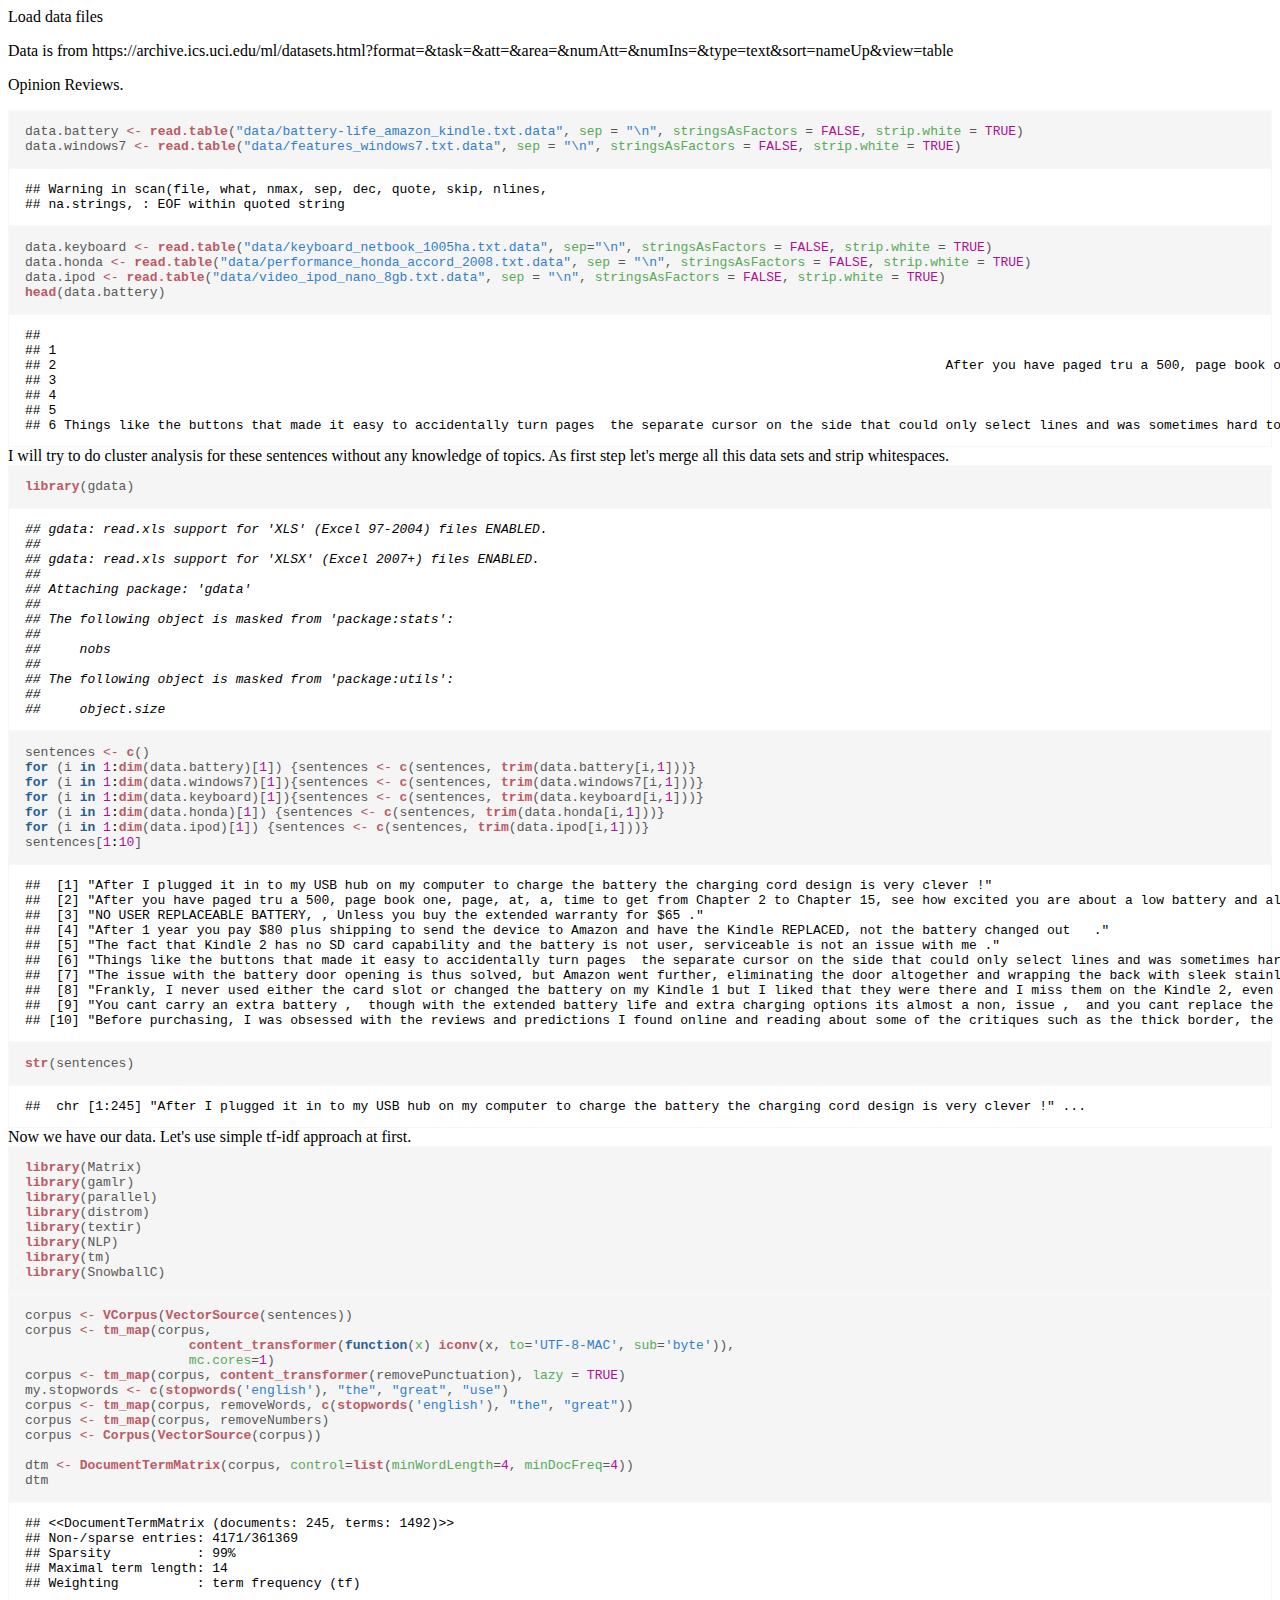
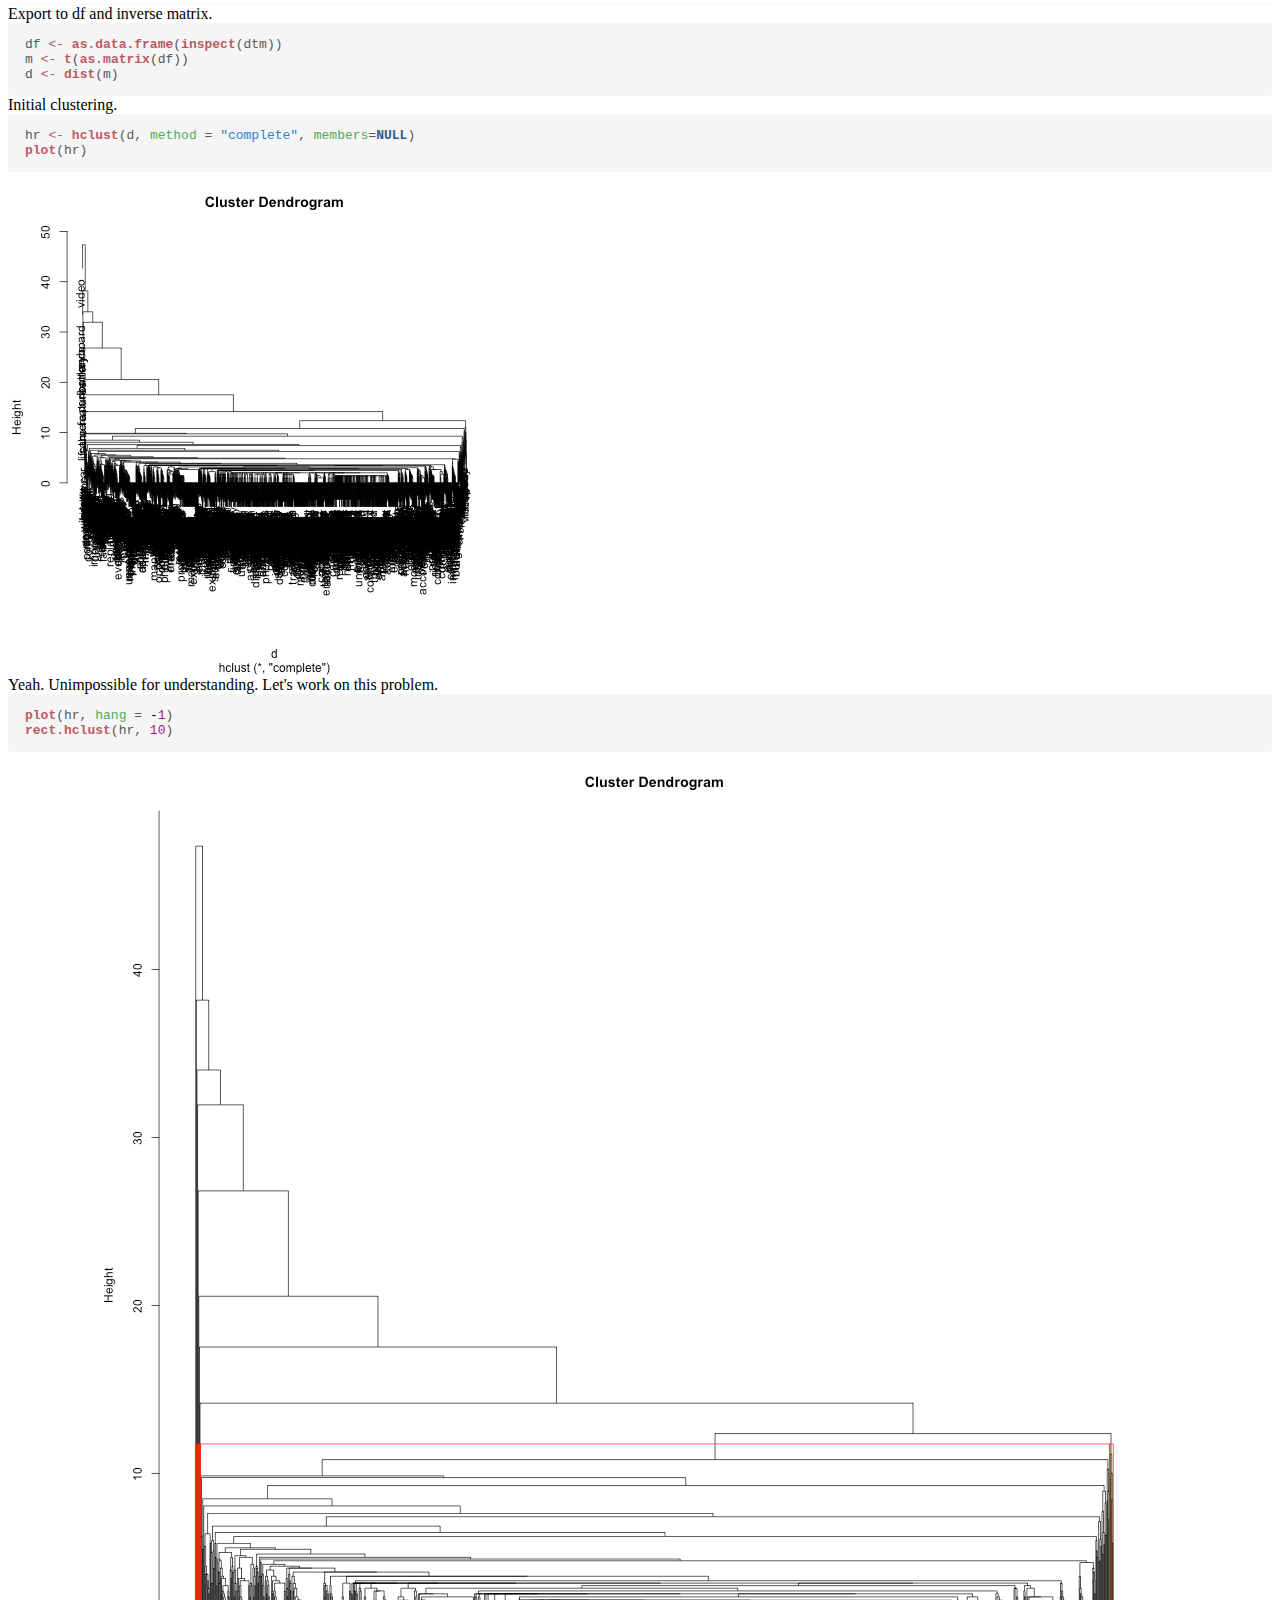
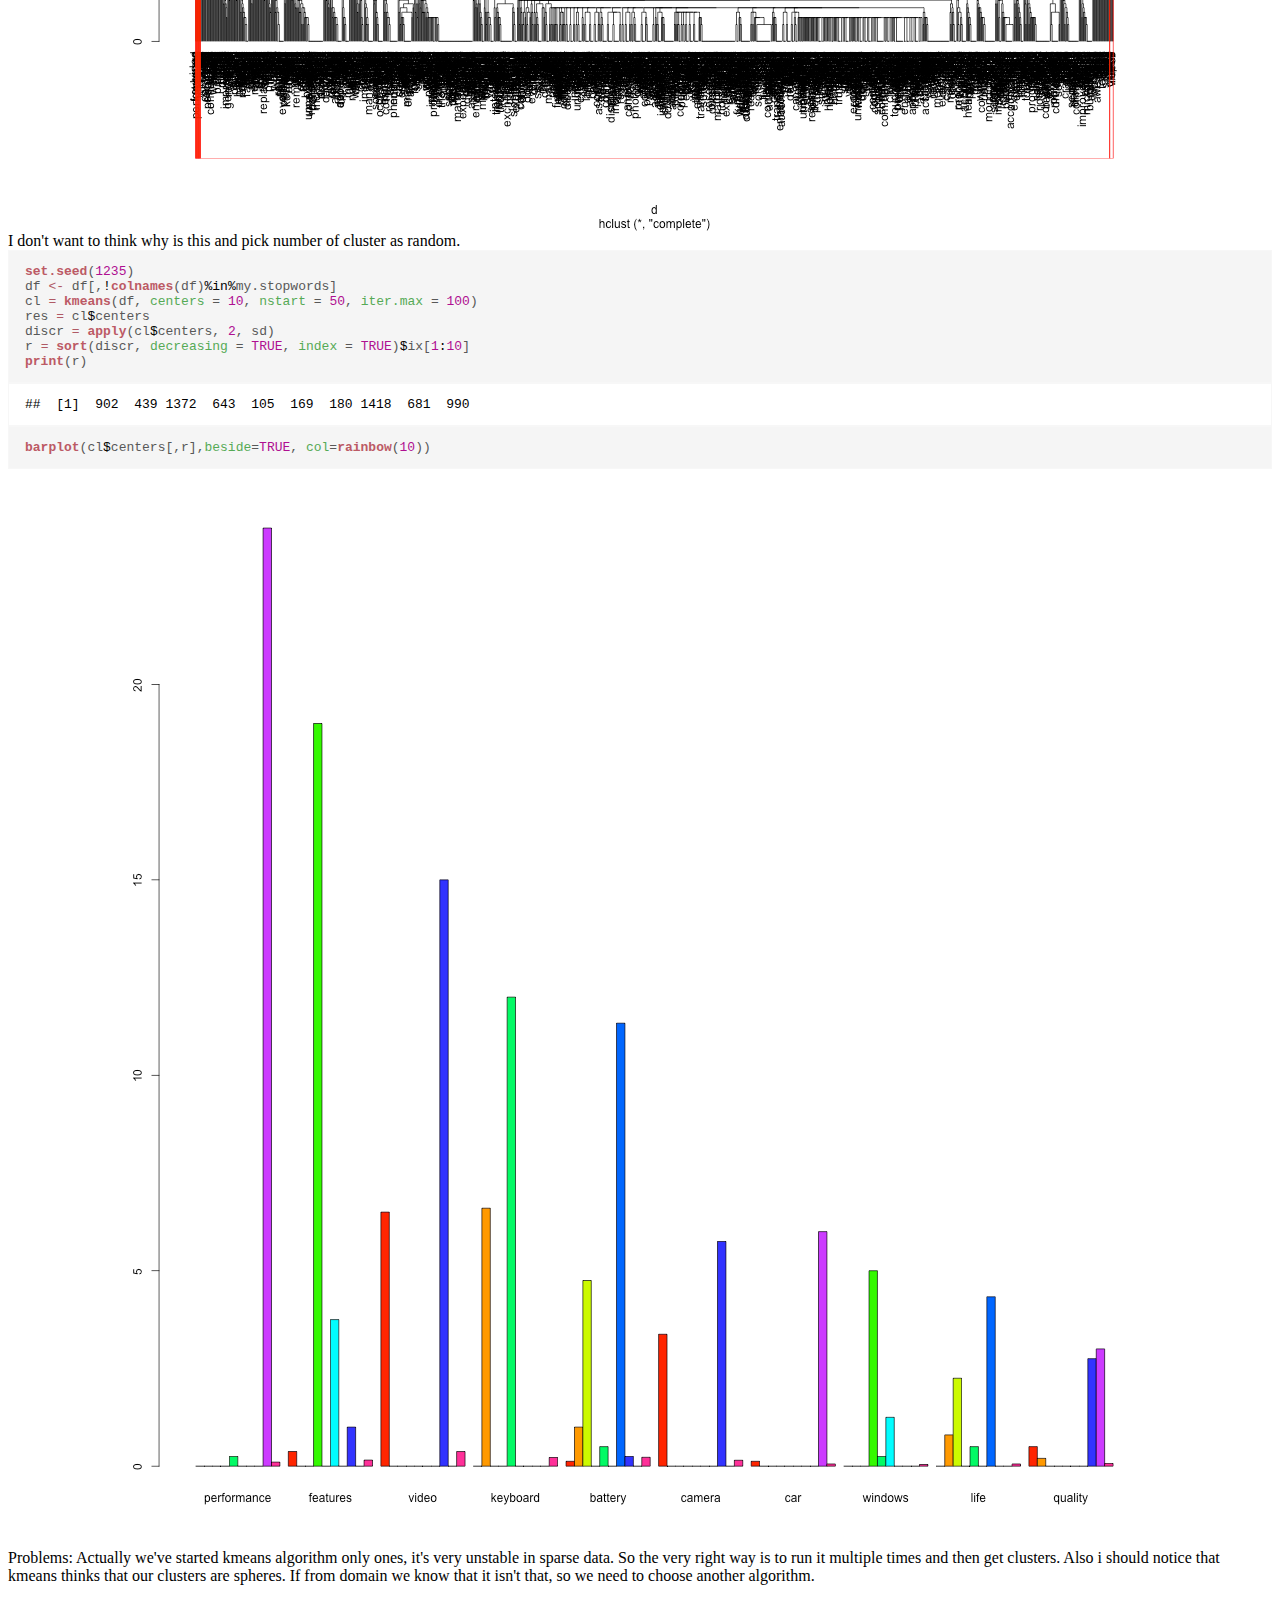
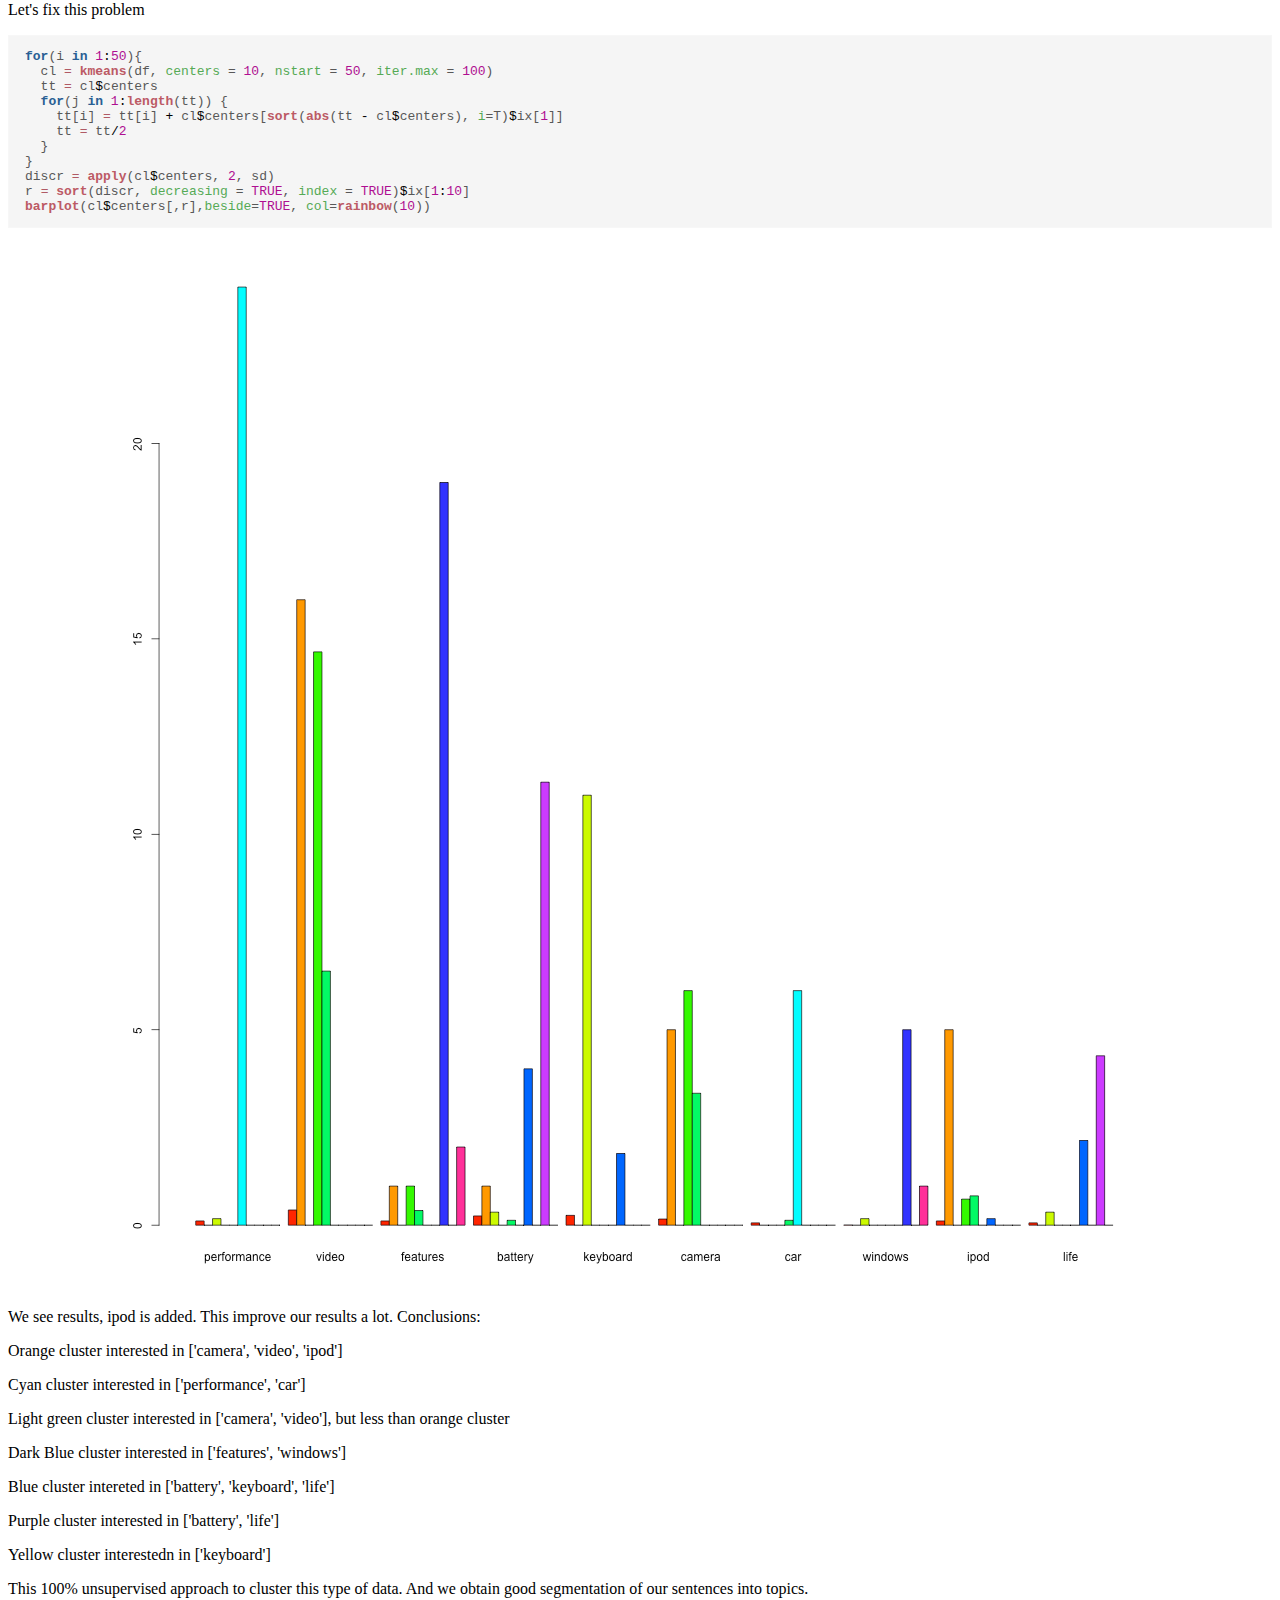
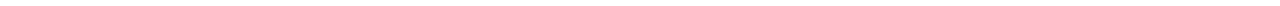
<file: QClust.html>
<html>

<head>
<style type="text/css">
.knitr.inline {
  background-color: #f7f7f7;
  border:solid 1px #B0B0B0;
}
.error {
	font-weight: bold;
	color: #FF0000;
},
.warning {
	font-weight: bold;
}
.message {
	font-style: italic;
}
.source, .output, .warning, .error, .message {
	padding: 0em 1em;
  border:solid 1px #F7F7F7;
}
.source {
  background-color: #f5f5f5;
}
.rimage.left {
  text-align: left;
}
.rimage.right {
  text-align: right;
}
.rimage.center {
  text-align: center;
}
.hl.num {
  color: #AF0F91;
}
.hl.str {
  color: #317ECC;
}
.hl.com {
  color: #AD95AF;
  font-style: italic;
}
.hl.opt {
  color: #000000;
}
.hl.std {
  color: #585858;
}
.hl.kwa {
  color: #295F94;
  font-weight: bold;
}
.hl.kwb {
  color: #B05A65;
}
.hl.kwc {
  color: #55aa55;
}
.hl.kwd {
  color: #BC5A65;
  font-weight: bold;
}
</style>
<title>Sentence Clusterization</title>
</head>
<body>

<p>Load data files</p>
<p>Data is from https://archive.ics.uci.edu/ml/datasets.html?format=&task=&att=&area=&numAtt=&numIns=&type=text&sort=nameUp&view=table</p>
<p>Opinion Reviews.</p>
<div class="chunk" id="unnamed-chunk-1"><div class="rcode"><div class="source"><pre class="knitr r"><span class="hl std">data.battery</span> <span class="hl kwb">&lt;-</span> <span class="hl kwd">read.table</span><span class="hl std">(</span><span class="hl str">&quot;data/battery-life_amazon_kindle.txt.data&quot;</span><span class="hl std">,</span> <span class="hl kwc">sep</span> <span class="hl std">=</span> <span class="hl str">&quot;\n&quot;</span><span class="hl std">,</span> <span class="hl kwc">stringsAsFactors</span> <span class="hl std">=</span> <span class="hl num">FALSE</span><span class="hl std">,</span> <span class="hl kwc">strip.white</span> <span class="hl std">=</span> <span class="hl num">TRUE</span><span class="hl std">)</span>
<span class="hl std">data.windows7</span> <span class="hl kwb">&lt;-</span> <span class="hl kwd">read.table</span><span class="hl std">(</span><span class="hl str">&quot;data/features_windows7.txt.data&quot;</span><span class="hl std">,</span> <span class="hl kwc">sep</span> <span class="hl std">=</span> <span class="hl str">&quot;\n&quot;</span><span class="hl std">,</span> <span class="hl kwc">stringsAsFactors</span> <span class="hl std">=</span> <span class="hl num">FALSE</span><span class="hl std">,</span> <span class="hl kwc">strip.white</span> <span class="hl std">=</span> <span class="hl num">TRUE</span><span class="hl std">)</span>
</pre></div>
<div class="warning"><pre class="knitr r">## Warning in scan(file, what, nmax, sep, dec, quote, skip, nlines,
## na.strings, : EOF within quoted string
</pre></div>
<div class="source"><pre class="knitr r"><span class="hl std">data.keyboard</span> <span class="hl kwb">&lt;-</span> <span class="hl kwd">read.table</span><span class="hl std">(</span><span class="hl str">&quot;data/keyboard_netbook_1005ha.txt.data&quot;</span><span class="hl std">,</span> <span class="hl kwc">sep</span><span class="hl std">=</span><span class="hl str">&quot;\n&quot;</span><span class="hl std">,</span> <span class="hl kwc">stringsAsFactors</span> <span class="hl std">=</span> <span class="hl num">FALSE</span><span class="hl std">,</span> <span class="hl kwc">strip.white</span> <span class="hl std">=</span> <span class="hl num">TRUE</span><span class="hl std">)</span>
<span class="hl std">data.honda</span> <span class="hl kwb">&lt;-</span> <span class="hl kwd">read.table</span><span class="hl std">(</span><span class="hl str">&quot;data/performance_honda_accord_2008.txt.data&quot;</span><span class="hl std">,</span> <span class="hl kwc">sep</span> <span class="hl std">=</span> <span class="hl str">&quot;\n&quot;</span><span class="hl std">,</span> <span class="hl kwc">stringsAsFactors</span> <span class="hl std">=</span> <span class="hl num">FALSE</span><span class="hl std">,</span> <span class="hl kwc">strip.white</span> <span class="hl std">=</span> <span class="hl num">TRUE</span><span class="hl std">)</span>
<span class="hl std">data.ipod</span> <span class="hl kwb">&lt;-</span> <span class="hl kwd">read.table</span><span class="hl std">(</span><span class="hl str">&quot;data/video_ipod_nano_8gb.txt.data&quot;</span><span class="hl std">,</span> <span class="hl kwc">sep</span> <span class="hl std">=</span> <span class="hl str">&quot;\n&quot;</span><span class="hl std">,</span> <span class="hl kwc">stringsAsFactors</span> <span class="hl std">=</span> <span class="hl num">FALSE</span><span class="hl std">,</span> <span class="hl kwc">strip.white</span> <span class="hl std">=</span> <span class="hl num">TRUE</span><span class="hl std">)</span>
<span class="hl kwd">head</span><span class="hl std">(data.battery)</span>
</pre></div>
<div class="output"><pre class="knitr r">##                                                                                                                                                                                                                                                                                                           V1
## 1                                                                                                                                                                                         After I plugged it in to my USB hub on my computer to charge the battery the charging cord design is very clever !
## 2                                                                                                                  After you have paged tru a 500, page book one, page, at, a, time to get from Chapter 2 to Chapter 15, see how excited you are about a low battery and all the time it took to get there !
## 3                                                                                                                                                                                                                              NO USER REPLACEABLE BATTERY, , Unless you buy the extended warranty for $65 .
## 4                                                                                                                                                                          After 1 year you pay $80 plus shipping to send the device to Amazon and have the Kindle REPLACED, not the battery changed out   .
## 5                                                                                                                                                                                        The fact that Kindle 2 has no SD card capability and the battery is not user, serviceable is not an issue with me .
## 6 Things like the buttons that made it easy to accidentally turn pages  the separate cursor on the side that could only select lines and was sometimes hard to see  the occasionally awkward menus  the case which practically forced you to remove it to use it and sometimes pulled the battery door off .
</pre></div>
</div></div>
I will try to do cluster analysis for these sentences without any knowledge of topics.
As first step let's merge all this data sets and strip whitespaces.
<div class="chunk" id="unnamed-chunk-2"><div class="rcode"><div class="source"><pre class="knitr r"><span class="hl kwd">library</span><span class="hl std">(gdata)</span>
</pre></div>
<div class="message"><pre class="knitr r">## gdata: read.xls support for 'XLS' (Excel 97-2004) files ENABLED.
## 
## gdata: read.xls support for 'XLSX' (Excel 2007+) files ENABLED.
## 
## Attaching package: 'gdata'
## 
## The following object is masked from 'package:stats':
## 
##     nobs
## 
## The following object is masked from 'package:utils':
## 
##     object.size
</pre></div>
<div class="source"><pre class="knitr r"><span class="hl std">sentences</span> <span class="hl kwb">&lt;-</span> <span class="hl kwd">c</span><span class="hl std">()</span>
<span class="hl kwa">for</span> <span class="hl std">(i</span> <span class="hl kwa">in</span> <span class="hl num">1</span><span class="hl opt">:</span><span class="hl kwd">dim</span><span class="hl std">(data.battery)[</span><span class="hl num">1</span><span class="hl std">]) {sentences</span> <span class="hl kwb">&lt;-</span> <span class="hl kwd">c</span><span class="hl std">(sentences,</span> <span class="hl kwd">trim</span><span class="hl std">(data.battery[i,</span><span class="hl num">1</span><span class="hl std">]))}</span>
<span class="hl kwa">for</span> <span class="hl std">(i</span> <span class="hl kwa">in</span> <span class="hl num">1</span><span class="hl opt">:</span><span class="hl kwd">dim</span><span class="hl std">(data.windows7)[</span><span class="hl num">1</span><span class="hl std">]){sentences</span> <span class="hl kwb">&lt;-</span> <span class="hl kwd">c</span><span class="hl std">(sentences,</span> <span class="hl kwd">trim</span><span class="hl std">(data.windows7[i,</span><span class="hl num">1</span><span class="hl std">]))}</span>
<span class="hl kwa">for</span> <span class="hl std">(i</span> <span class="hl kwa">in</span> <span class="hl num">1</span><span class="hl opt">:</span><span class="hl kwd">dim</span><span class="hl std">(data.keyboard)[</span><span class="hl num">1</span><span class="hl std">]){sentences</span> <span class="hl kwb">&lt;-</span> <span class="hl kwd">c</span><span class="hl std">(sentences,</span> <span class="hl kwd">trim</span><span class="hl std">(data.keyboard[i,</span><span class="hl num">1</span><span class="hl std">]))}</span>
<span class="hl kwa">for</span> <span class="hl std">(i</span> <span class="hl kwa">in</span> <span class="hl num">1</span><span class="hl opt">:</span><span class="hl kwd">dim</span><span class="hl std">(data.honda)[</span><span class="hl num">1</span><span class="hl std">]) {sentences</span> <span class="hl kwb">&lt;-</span> <span class="hl kwd">c</span><span class="hl std">(sentences,</span> <span class="hl kwd">trim</span><span class="hl std">(data.honda[i,</span><span class="hl num">1</span><span class="hl std">]))}</span>
<span class="hl kwa">for</span> <span class="hl std">(i</span> <span class="hl kwa">in</span> <span class="hl num">1</span><span class="hl opt">:</span><span class="hl kwd">dim</span><span class="hl std">(data.ipod)[</span><span class="hl num">1</span><span class="hl std">]) {sentences</span> <span class="hl kwb">&lt;-</span> <span class="hl kwd">c</span><span class="hl std">(sentences,</span> <span class="hl kwd">trim</span><span class="hl std">(data.ipod[i,</span><span class="hl num">1</span><span class="hl std">]))}</span>
<span class="hl std">sentences[</span><span class="hl num">1</span><span class="hl opt">:</span><span class="hl num">10</span><span class="hl std">]</span>
</pre></div>
<div class="output"><pre class="knitr r">##  [1] &quot;After I plugged it in to my USB hub on my computer to charge the battery the charging cord design is very clever !&quot;                                                                                                                                                                                                        
##  [2] &quot;After you have paged tru a 500, page book one, page, at, a, time to get from Chapter 2 to Chapter 15, see how excited you are about a low battery and all the time it took to get there !&quot;                                                                                                                                 
##  [3] &quot;NO USER REPLACEABLE BATTERY, , Unless you buy the extended warranty for $65 .&quot;                                                                                                                                                                                                                                             
##  [4] &quot;After 1 year you pay $80 plus shipping to send the device to Amazon and have the Kindle REPLACED, not the battery changed out   .&quot;                                                                                                                                                                                         
##  [5] &quot;The fact that Kindle 2 has no SD card capability and the battery is not user, serviceable is not an issue with me .&quot;                                                                                                                                                                                                       
##  [6] &quot;Things like the buttons that made it easy to accidentally turn pages  the separate cursor on the side that could only select lines and was sometimes hard to see  the occasionally awkward menus  the case which practically forced you to remove it to use it and sometimes pulled the battery door off .&quot;                
##  [7] &quot;The issue with the battery door opening is thus solved, but Amazon went further, eliminating the door altogether and wrapping the back with sleek stainless steel .&quot;                                                                                                                                                       
##  [8] &quot;Frankly, I never used either the card slot or changed the battery on my Kindle 1 but I liked that they were there and I miss them on the Kindle 2, even though, I have to admit, I dont actually need them .\n Its also easy to charge the Kindle in the car if you have a battery charger with a USB port   .&quot;            
##  [9] &quot;You cant carry an extra battery ,  though with the extended battery life and extra charging options its almost a non, issue ,  and you cant replace the battery because of the iPod, like fixed backing .\n For one thing, theres no charge except battery power no pun intended !&quot;                                        
## [10] &quot;Before purchasing, I was obsessed with the reviews and predictions I found online and reading about some of the critiques such as the thick border, the lack of touchscreen, lack of battery SD slot, lack of a back light, awkward difficult keyboard layout, minimally faster page flipping, and the super, high price .&quot;
</pre></div>
<div class="source"><pre class="knitr r"><span class="hl kwd">str</span><span class="hl std">(sentences)</span>
</pre></div>
<div class="output"><pre class="knitr r">##  chr [1:245] &quot;After I plugged it in to my USB hub on my computer to charge the battery the charging cord design is very clever !&quot; ...
</pre></div>
</div></div>

Now we have our data. Let's use simple tf-idf approach at first.
<div class="chunk" id="unnamed-chunk-3"><div class="rcode"><div class="source"><pre class="knitr r"><span class="hl kwd">library</span><span class="hl std">(Matrix)</span>
<span class="hl kwd">library</span><span class="hl std">(gamlr)</span>
<span class="hl kwd">library</span><span class="hl std">(parallel)</span>
<span class="hl kwd">library</span><span class="hl std">(distrom)</span>
<span class="hl kwd">library</span><span class="hl std">(textir)</span>
<span class="hl kwd">library</span><span class="hl std">(NLP)</span>
<span class="hl kwd">library</span><span class="hl std">(tm)</span>
<span class="hl kwd">library</span><span class="hl std">(SnowballC)</span>
</pre></div>
</div></div>

<div class="chunk" id="unnamed-chunk-4"><div class="rcode"><div class="source"><pre class="knitr r"><span class="hl std">corpus</span> <span class="hl kwb">&lt;-</span> <span class="hl kwd">VCorpus</span><span class="hl std">(</span><span class="hl kwd">VectorSource</span><span class="hl std">(sentences))</span>
<span class="hl std">corpus</span> <span class="hl kwb">&lt;-</span> <span class="hl kwd">tm_map</span><span class="hl std">(corpus,</span>
                     <span class="hl kwd">content_transformer</span><span class="hl std">(</span><span class="hl kwa">function</span><span class="hl std">(</span><span class="hl kwc">x</span><span class="hl std">)</span> <span class="hl kwd">iconv</span><span class="hl std">(x,</span> <span class="hl kwc">to</span><span class="hl std">=</span><span class="hl str">'UTF-8-MAC'</span><span class="hl std">,</span> <span class="hl kwc">sub</span><span class="hl std">=</span><span class="hl str">'byte'</span><span class="hl std">)),</span>
                     <span class="hl kwc">mc.cores</span><span class="hl std">=</span><span class="hl num">1</span><span class="hl std">)</span>
<span class="hl std">corpus</span> <span class="hl kwb">&lt;-</span> <span class="hl kwd">tm_map</span><span class="hl std">(corpus,</span> <span class="hl kwd">content_transformer</span><span class="hl std">(removePunctuation),</span> <span class="hl kwc">lazy</span> <span class="hl std">=</span> <span class="hl num">TRUE</span><span class="hl std">)</span>
<span class="hl std">my.stopwords</span> <span class="hl kwb">&lt;-</span> <span class="hl kwd">c</span><span class="hl std">(</span><span class="hl kwd">stopwords</span><span class="hl std">(</span><span class="hl str">'english'</span><span class="hl std">),</span> <span class="hl str">&quot;the&quot;</span><span class="hl std">,</span> <span class="hl str">&quot;great&quot;</span><span class="hl std">,</span> <span class="hl str">&quot;use&quot;</span><span class="hl std">)</span>
<span class="hl std">corpus</span> <span class="hl kwb">&lt;-</span> <span class="hl kwd">tm_map</span><span class="hl std">(corpus, removeWords,</span> <span class="hl kwd">c</span><span class="hl std">(</span><span class="hl kwd">stopwords</span><span class="hl std">(</span><span class="hl str">'english'</span><span class="hl std">),</span> <span class="hl str">&quot;the&quot;</span><span class="hl std">,</span> <span class="hl str">&quot;great&quot;</span><span class="hl std">))</span>
<span class="hl std">corpus</span> <span class="hl kwb">&lt;-</span> <span class="hl kwd">tm_map</span><span class="hl std">(corpus, removeNumbers)</span>
<span class="hl std">corpus</span> <span class="hl kwb">&lt;-</span> <span class="hl kwd">Corpus</span><span class="hl std">(</span><span class="hl kwd">VectorSource</span><span class="hl std">(corpus))</span>

<span class="hl std">dtm</span> <span class="hl kwb">&lt;-</span> <span class="hl kwd">DocumentTermMatrix</span><span class="hl std">(corpus,</span> <span class="hl kwc">control</span><span class="hl std">=</span><span class="hl kwd">list</span><span class="hl std">(</span><span class="hl kwc">minWordLength</span><span class="hl std">=</span><span class="hl num">4</span><span class="hl std">,</span> <span class="hl kwc">minDocFreq</span><span class="hl std">=</span><span class="hl num">4</span><span class="hl std">))</span>
<span class="hl std">dtm</span>
</pre></div>
<div class="output"><pre class="knitr r">## &lt;&lt;DocumentTermMatrix (documents: 245, terms: 1492)&gt;&gt;
## Non-/sparse entries: 4171/361369
## Sparsity           : 99%
## Maximal term length: 14
## Weighting          : term frequency (tf)
</pre></div>
</div></div>
Export to df and inverse matrix.
<div class="chunk" id="unnamed-chunk-5"><div class="rcode"><div class="source"><pre class="knitr r"><span class="hl std">df</span> <span class="hl kwb">&lt;-</span> <span class="hl kwd">as.data.frame</span><span class="hl std">(</span><span class="hl kwd">inspect</span><span class="hl std">(dtm))</span>
<span class="hl std">m</span> <span class="hl kwb">&lt;-</span> <span class="hl kwd">t</span><span class="hl std">(</span><span class="hl kwd">as.matrix</span><span class="hl std">(df))</span>
<span class="hl std">d</span> <span class="hl kwb">&lt;-</span> <span class="hl kwd">dist</span><span class="hl std">(m)</span>
</pre></div>
</div></div>
Initial clustering.

<div class="chunk" id="unnamed-chunk-6"><div class="rcode"><div class="source"><pre class="knitr r"><span class="hl std">hr</span> <span class="hl kwb">&lt;-</span> <span class="hl kwd">hclust</span><span class="hl std">(d,</span> <span class="hl kwc">method</span> <span class="hl std">=</span> <span class="hl str">&quot;complete&quot;</span><span class="hl std">,</span> <span class="hl kwc">members</span><span class="hl std">=</span><span class="hl kwa">NULL</span><span class="hl std">)</span>
<span class="hl kwd">plot</span><span class="hl std">(hr)</span>
</pre></div>
</div><div class="rimage default"><img src="figure/unnamed-chunk-6-1.png" title="plot of chunk unnamed-chunk-6" alt="plot of chunk unnamed-chunk-6" class="plot" /></div></div>
Yeah. Unimpossible for understanding. Let's work on this problem.
<div class="chunk" id="unnamed-chunk-7"><div class="rcode"><div class="source"><pre class="knitr r"><span class="hl kwd">plot</span><span class="hl std">(hr,</span> <span class="hl kwc">hang</span> <span class="hl std">=</span> <span class="hl opt">-</span><span class="hl num">1</span><span class="hl std">)</span>
<span class="hl kwd">rect.hclust</span><span class="hl std">(hr,</span> <span class="hl num">10</span><span class="hl std">)</span>
</pre></div>
</div><div class="rimage center"><img src="figure/unnamed-chunk-7-1.png" title="plot of chunk unnamed-chunk-7" alt="plot of chunk unnamed-chunk-7" class="plot" /></div></div>
I don't want to think why is this and pick number of cluster as random.
<div class="chunk" id="unnamed-chunk-8"><div class="rcode"><div class="source"><pre class="knitr r"><span class="hl kwd">set.seed</span><span class="hl std">(</span><span class="hl num">1235</span><span class="hl std">)</span>
<span class="hl std">df</span> <span class="hl kwb">&lt;-</span> <span class="hl std">df[,</span><span class="hl opt">!</span><span class="hl kwd">colnames</span><span class="hl std">(df)</span><span class="hl opt">%in%</span><span class="hl std">my.stopwords]</span>
<span class="hl std">cl</span> <span class="hl kwb">=</span> <span class="hl kwd">kmeans</span><span class="hl std">(df,</span> <span class="hl kwc">centers</span> <span class="hl std">=</span> <span class="hl num">10</span><span class="hl std">,</span> <span class="hl kwc">nstart</span> <span class="hl std">=</span> <span class="hl num">50</span><span class="hl std">,</span> <span class="hl kwc">iter.max</span> <span class="hl std">=</span> <span class="hl num">100</span><span class="hl std">)</span>
<span class="hl std">res</span> <span class="hl kwb">=</span> <span class="hl std">cl</span><span class="hl opt">$</span><span class="hl std">centers</span>
<span class="hl std">discr</span> <span class="hl kwb">=</span> <span class="hl kwd">apply</span><span class="hl std">(cl</span><span class="hl opt">$</span><span class="hl std">centers,</span> <span class="hl num">2</span><span class="hl std">, sd)</span>
<span class="hl std">r</span> <span class="hl kwb">=</span> <span class="hl kwd">sort</span><span class="hl std">(discr,</span> <span class="hl kwc">decreasing</span> <span class="hl std">=</span> <span class="hl num">TRUE</span><span class="hl std">,</span> <span class="hl kwc">index</span> <span class="hl std">=</span> <span class="hl num">TRUE</span><span class="hl std">)</span><span class="hl opt">$</span><span class="hl std">ix[</span><span class="hl num">1</span><span class="hl opt">:</span><span class="hl num">10</span><span class="hl std">]</span>
<span class="hl kwd">print</span><span class="hl std">(r)</span>
</pre></div>
<div class="output"><pre class="knitr r">##  [1]  902  439 1372  643  105  169  180 1418  681  990
</pre></div>
<div class="source"><pre class="knitr r"><span class="hl kwd">barplot</span><span class="hl std">(cl</span><span class="hl opt">$</span><span class="hl std">centers[,r],</span><span class="hl kwc">beside</span><span class="hl std">=</span><span class="hl num">TRUE</span><span class="hl std">,</span> <span class="hl kwc">col</span><span class="hl std">=</span><span class="hl kwd">rainbow</span><span class="hl std">(</span><span class="hl num">10</span><span class="hl std">))</span>
</pre></div>
</div><div class="rimage center"><img src="figure/unnamed-chunk-8-1.png" title="plot of chunk unnamed-chunk-8" alt="plot of chunk unnamed-chunk-8" class="plot" /></div></div>
Problems:
Actually we've started kmeans algorithm only ones, it's very unstable in sparse data. So the very right way is to run it multiple times and then get clusters. Also i should notice that kmeans thinks that our clusters are spheres. If from domain we know that it isn't that, so we need to choose another algorithm.

<p>Let's fix this problem </p>

<div class="chunk" id="unnamed-chunk-9"><div class="rcode"><div class="source"><pre class="knitr r"><span class="hl kwa">for</span><span class="hl std">(i</span> <span class="hl kwa">in</span> <span class="hl num">1</span><span class="hl opt">:</span><span class="hl num">50</span><span class="hl std">){</span>
  <span class="hl std">cl</span> <span class="hl kwb">=</span> <span class="hl kwd">kmeans</span><span class="hl std">(df,</span> <span class="hl kwc">centers</span> <span class="hl std">=</span> <span class="hl num">10</span><span class="hl std">,</span> <span class="hl kwc">nstart</span> <span class="hl std">=</span> <span class="hl num">50</span><span class="hl std">,</span> <span class="hl kwc">iter.max</span> <span class="hl std">=</span> <span class="hl num">100</span><span class="hl std">)</span>
  <span class="hl std">tt</span> <span class="hl kwb">=</span> <span class="hl std">cl</span><span class="hl opt">$</span><span class="hl std">centers</span>
  <span class="hl kwa">for</span><span class="hl std">(j</span> <span class="hl kwa">in</span> <span class="hl num">1</span><span class="hl opt">:</span><span class="hl kwd">length</span><span class="hl std">(tt)) {</span>
    <span class="hl std">tt[i]</span> <span class="hl kwb">=</span> <span class="hl std">tt[i]</span> <span class="hl opt">+</span> <span class="hl std">cl</span><span class="hl opt">$</span><span class="hl std">centers[</span><span class="hl kwd">sort</span><span class="hl std">(</span><span class="hl kwd">abs</span><span class="hl std">(tt</span> <span class="hl opt">-</span> <span class="hl std">cl</span><span class="hl opt">$</span><span class="hl std">centers),</span> <span class="hl kwc">i</span><span class="hl std">=T)</span><span class="hl opt">$</span><span class="hl std">ix[</span><span class="hl num">1</span><span class="hl std">]]</span>
    <span class="hl std">tt</span> <span class="hl kwb">=</span> <span class="hl std">tt</span><span class="hl opt">/</span><span class="hl num">2</span>
  <span class="hl std">}</span>
<span class="hl std">}</span>
<span class="hl std">discr</span> <span class="hl kwb">=</span> <span class="hl kwd">apply</span><span class="hl std">(cl</span><span class="hl opt">$</span><span class="hl std">centers,</span> <span class="hl num">2</span><span class="hl std">, sd)</span>
<span class="hl std">r</span> <span class="hl kwb">=</span> <span class="hl kwd">sort</span><span class="hl std">(discr,</span> <span class="hl kwc">decreasing</span> <span class="hl std">=</span> <span class="hl num">TRUE</span><span class="hl std">,</span> <span class="hl kwc">index</span> <span class="hl std">=</span> <span class="hl num">TRUE</span><span class="hl std">)</span><span class="hl opt">$</span><span class="hl std">ix[</span><span class="hl num">1</span><span class="hl opt">:</span><span class="hl num">10</span><span class="hl std">]</span>
<span class="hl kwd">barplot</span><span class="hl std">(cl</span><span class="hl opt">$</span><span class="hl std">centers[,r],</span><span class="hl kwc">beside</span><span class="hl std">=</span><span class="hl num">TRUE</span><span class="hl std">,</span> <span class="hl kwc">col</span><span class="hl std">=</span><span class="hl kwd">rainbow</span><span class="hl std">(</span><span class="hl num">10</span><span class="hl std">))</span>
</pre></div>
</div><div class="rimage center"><img src="figure/unnamed-chunk-9-1.png" title="plot of chunk unnamed-chunk-9" alt="plot of chunk unnamed-chunk-9" class="plot" /></div></div>
We see results, ipod is added. This improve our results a lot.


Conclusions:
<p>Orange cluster interested in ['camera', 'video', 'ipod']</p>
<p>Cyan cluster interested in ['performance', 'car']</p>
<p>Light green cluster interested in ['camera', 'video'], but less than orange cluster</p>
<p>Dark Blue cluster interested in ['features', 'windows']</p>
<p>Blue cluster intereted in ['battery', 'keyboard', 'life']</p>
<p>Purple cluster interested in ['battery', 'life']</p>
<p>Yellow cluster interestedn in ['keyboard']</p>

This 100% unsupervised approach to cluster this type of data. And we obtain good segmentation of our sentences into topics.

</body>
</html>
</file>
<file: css/main.css>
body {
    height: 100%;
    width: 100%;
    background-image: url("../images/background.png");
    overflow: hidden;
}

path { 
    fill: #aaa; 
    opacity: 0.9;
}

div.tooltip {   
  position: absolute;           
  text-align: center;           
  width: 180px;                  
  height: 65px;                 
  padding: 5px;             
  font: 12px sans-serif;        
  background: lightsteelblue;   
  border: 1px;      
  border-radius: 8px;           
  pointer-events: none;         
}

.link {
  fill: none;
  stroke: #000;
  stroke-opacity: .00;
}
</file>
<file: flights/css/main.css>
body {
    height: 100%;
    width: 100%;
    text-align: center;
        background-image: url("../images/background.png");
    overflow: hidden;
    margin: 0;
}

path { 
    fill: #aaa; 
    opacity: 0.8;
}

div.tooltip {   
  position: absolute;           
  text-align: center;           
  width: 180px;                  
  height: 65px;                 
  padding: 5px;             
  font: 12px sans-serif;        
  background: lightsteelblue;   
  border: 1px;      
  border-radius: 8px;           
  pointer-events: none;         
}

.link {
  fill: none;
  stroke: #000;
  stroke-opacity: .1;
}
</file>
